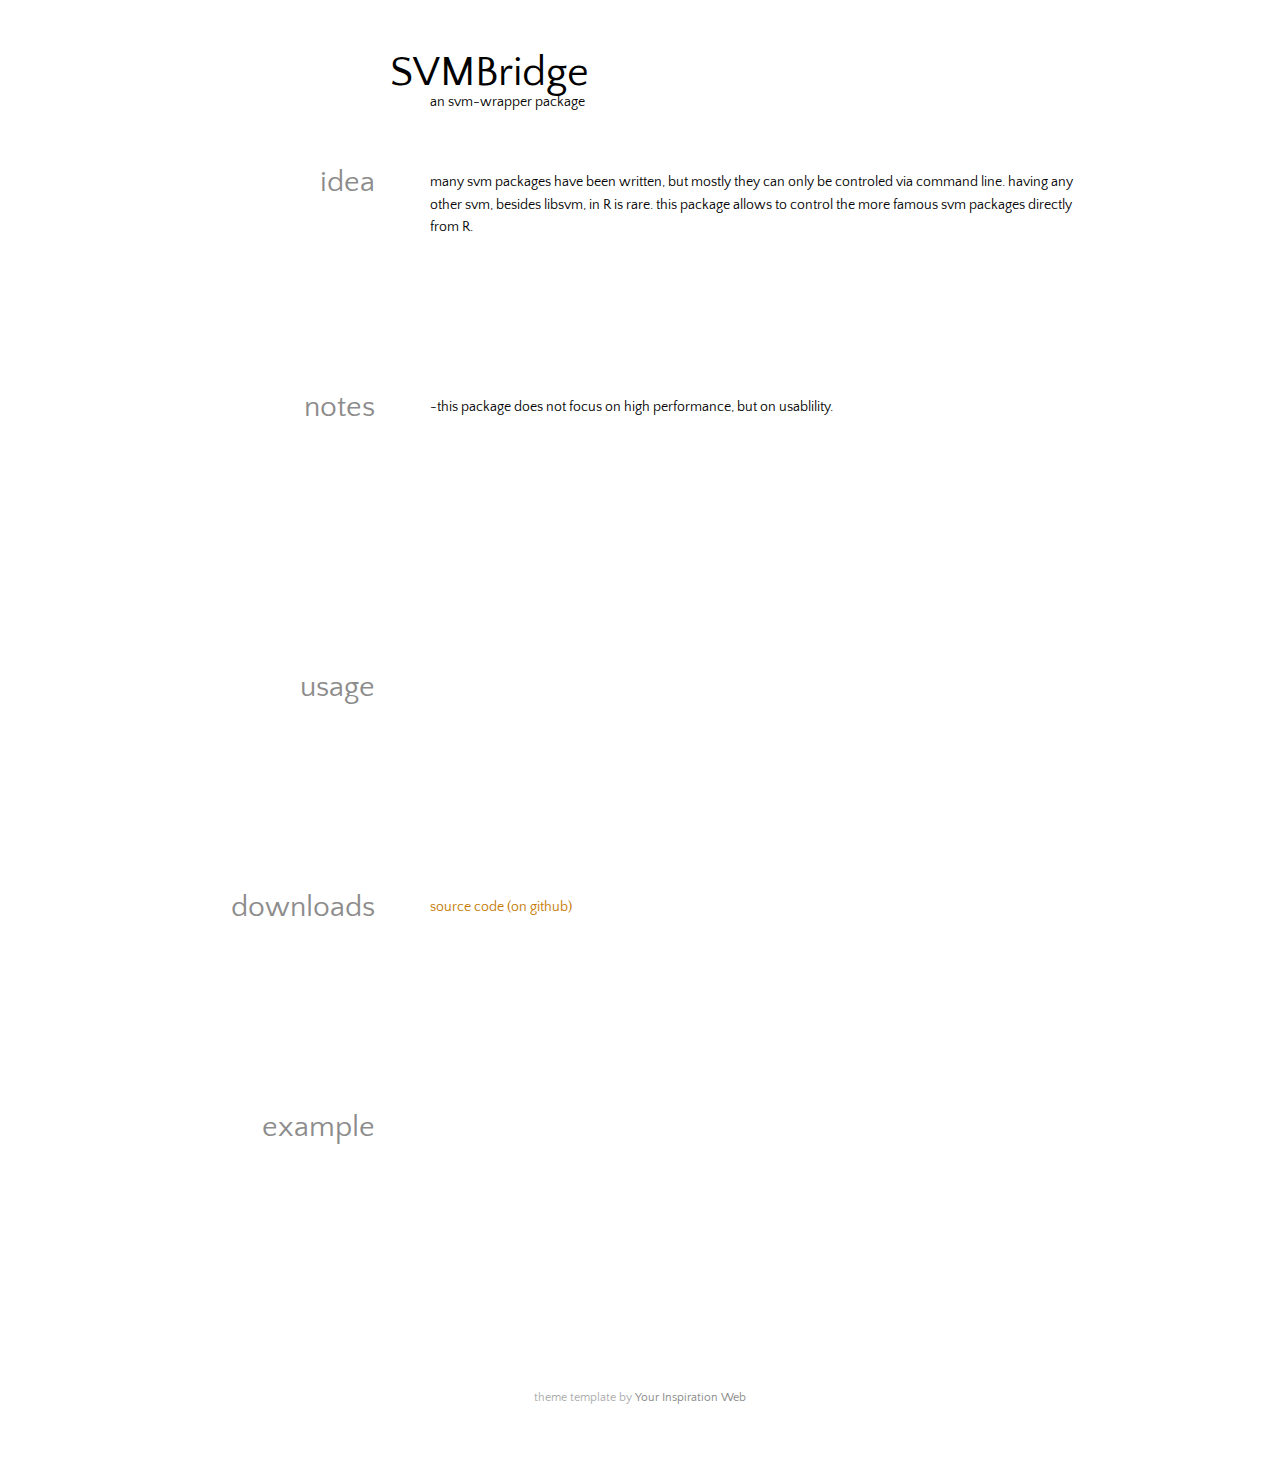
<file: index.html>
<!DOCTYPE html>
<!--[if IE 6]>
<html id="ie6" dir="ltr" lang="en-US">
<![endif]-->
<!--[if IE 7]>
<html id="ie7" dir="ltr" lang="en-US">
<![endif]-->
<!--[if IE 8]>
<html id="ie8" dir="ltr" lang="en-US">
<![endif]-->
<!--[if !(IE 6) | !(IE 7) | !(IE 8)  ]><!-->
<html dir="ltr" lang="en-US">
    <!--<![endif]-->
    <head>
        <meta charset="UTF-8" />
        <meta name="viewport" content="width=device-width" />
    <title>SVMBridge</title>
        
        <link rel="stylesheet" type="text/css" media="all" href="style.css" />
        <link rel="stylesheet" type="text/css" media="screen and (max-width: 960px)" href="css/lessthen800.css" />
        <link rel="stylesheet" type="text/css" media="screen and (max-width: 600px)" href="css/lessthen600.css" />
        <link rel="stylesheet" type="text/css" media="screen and (max-width: 480px)" href="css/lessthen480.css" />
                                   
        <!-- CUSTOM STYLE -->                                                                        
        <link rel="stylesheet" type="text/css" media="all" href="css/custom-style.css" />
        
        <!-- [favicon] begin -->
        <link rel="shortcut icon" type="image/x-icon" href="favicon.ico" />
        <link rel="icon" type="image/x-icon" href="favicon.ico" />
        <!-- [favicon] end -->  
        
        <!-- MAIN FONT STYLE -->  
<link href='http://fonts.googleapis.com/css?family=Quattrocento+Sans:400,400italic,700' rel='stylesheet' type='text/css'>
<!-- END MAIN FONT STYLE -->  
    </head>
    
    <body class="home image-sphere-style responsive">
    
        <!-- START SHADOW WRAPPER -->
        <div class="shadowBg group">
            
            <!-- START WRAPPER -->
            <div class="wrapper group">
                
                <!-- START TOPBAR -->
                <div id="topbar">
                    <div class="inner">
                        <div class="clear"></div>
                    </div>
                    <!-- end.inner -->
                </div>
                <!-- END TOPBAR -->   
                 
                <!-- START HEADER -->
                <div id="header" class="group" style="z-index:1111;">
                        SVMBridge
                </div>
                <!-- END HEADER -->        
                             
                 
                
                <!-- HOME SECTIONS -->   
                <div class="home-sections">
                
                    <!-- SECTION #1 -->
                    <div class="section gradient   group" style="background:#ffffff; margin-top:-55px; margin-bottom:-140px;">
                        <div class="section-title for-not-mobile">
                            <h2> </h2>
                        </div>
                        <div class="section-content">
                            <h2 class="for-mobile"></h2>
                            <p>an svm-wrapper package
                        </div> 
                    </div>               
                    <!-- END SECTION #1 -->
                     
                    <div class="section gradient   group" style="background:#ffffff; margin-top:-55px; margin-bottom:60px;">
                        <div class="section-title for-not-mobile">
                            <h2>idea</h2>
                        </div>
                        <div class="section-content">
                            <p>many svm packages have been written, but mostly they can only be controled
                            via command line. having any other svm, besides libsvm, in R is rare.
                            this package allows to control the more famous svm packages directly from R.

                            </div> 
                    </div>               

                    <div class="section gradient   group" style="background:#ffffff; margin-top:-55px; margin-bottom:60px;">
                        <div class="section-title for-not-mobile">
                            <h2>notes</h2>
                        </div>
                        <div class="section-content">
                            <p>-this package does not focus on high performance, but on usablility.
                            <br>
                            <br>
                            <br>
                            
                        </div> 
                    </div>               


                    <div class="section gradient   group">
                        <div class="section-title for-not-mobile">
                            <h2>usage</h2>
                        </div>
                        <div class="section-content">
                            <p>
                        </div> 
                    </div>               

                    <div class="section gradient   group">
                        <div class="section-title for-not-mobile">
                            <h2>downloads</h2>
                        </div>
                        <div class="section-content">
                            <p><a href="https://github.com/aydindemircioglu/SVMBridge">source code (on github)</a>

                        </div> 
                    </div>               

                    <div class="section gradient   group">
                        <div class="section-title for-not-mobile">
                            <h2>example</h2>
                        </div>
                        <div class="section-content">
                                <div id="map_canvas"></div>
                        </div> 
                    </div>               
                    
                    </div>   
                <!-- END HOME SECTIONS -->   
                 

                <!-- START TWITTER -->
                <div id="myfooter" class="" style="margin-top:100px;">
		    <p class="center">theme template by <a href="http://www.yourinspirationweb.com/en">Your Inspiration Web</a></p>                    <div class="bird"></div>
                </div>
                <!-- END TWITTER -->   
                   
            </div>
            <!-- END WRAPPER --> 
            	    
        </div>
        <!-- END SHADOW -->       
        
    </body>
</html>
</file>
<file: style.css>
/*
Theme name: Diverso
Theme URI: http://www.yourinspirationweb.com
Description: A minimal and "diverso" wordpress theme.
Version: 1.3
Author: <a href="http://www.yourinspirationweb.com/en/" title="Your Inspiration Web">YIW</a>
Author URI: http://www.yourinspirationweb.com/en/
License: GNU General Public License version 3.0
License URI: http://www.gnu.org/licenses/gpl-3.0.html
Tags: black, grey, white, light, minimal
*/

/***********************************************************************
******************* reset.css ******************************************
************************************************************************/
html, body, div, span, object, iframe, h1, h2, h3, h4, h5, h6, p, blockquote, pre, a, abbr, acronym, address, code, del, dfn, em, img, q, dl, dt, dd, ol, ul, li, fieldset, form, label, legend, table, caption, tbody, tfoot, thead, tr, th, td {margin:0;padding:0;border:0;font-weight:300;font-style:inherit;font-size:100%;
font-family:'Quattrocento Sans';vertical-align:baseline;}
body {line-height:1.5;}
table {border-collapse:separate; border-spacing:0;}
caption, th, td {text-align:left;font-weight:normal;}
table, td, th {vertical-align:middle;}
th {color:#757475;line-height:40px;min-height:40px;text-align:center;padding:10px;font-weight:bold;}
blockquote:before, blockquote:after, q:before, q:after { content:""; }
blockquote, q { quotes:"" ""; }
a img {border:none;}
.clearer {height:0px;overflow:hidden;margin:0px;clear:both;}
.center {text-align:center;}                                       

/* self-clear floats */
.group:after { content:"."; display:block; height:0; clear:both; visibility:hidden; } 
/* ie.css */
* html .group { /* IE6 */
    height:1%;
}
*:first-child+html .group { /* IE7 */
    min-height:1%;
}  
/***********************************************************************/     

html, body, div, p{
  margin: 0;
  padding: 0;
  border: 0;
  }
  
img { border:0 }

/* Main Layout */

html { min-height:100% }
body { font-family:'Quattrocento Sans', 'Lucida Grande', 'Lucida Sans Unicode', Helvetica, Tahoma, Arial, san-serif; font-size:14px; line-height:1.8em; }

/* typography */
p, li, address, dd, blockquote { color:#000000; font-size:1em; line-height:1.61em } 
h1, h2, h3, h4, h5, h6, p, dl, ul, ol { margin:1em 0 0.8em; }         
a, a:hover { text-decoration:none }
h1, h2, h3, h4, h5, h6 { font-weight:normal; color:#8d8c8c; }
h1 span, h2 span, h3 span, h4 span, h5 span, h6 span { color:#2c2b2b; }
#content h1, #content h2, #content h3, #content h4, #content h5, #content h6 {color:#454545;margin-top:0;clear:both;}
h1 { font-size:2.3em }
h2 { font-size:2.154em }
h3 { font-size:1.8em }
h4 { font-size:1.428em }
h5 { font-size:1em }
h6 { font-size:0.9em }
.post h3 {font-size:1.54em;}
body h5, body h6 {font-family: 'Quattrocento Sans', serif !important;}
.cufon-delicious h1, .cufon-delicious h2, .cufon-delicious h3 {letter-spacing:-2px;}
.cufon-delicious h4, .cufon-delicious h5, .cufon-delicious h6 {letter-spacing:-1px;font-weight:normal;}
#content ul { margin-left:40px; list-style:square }
#content ol { margin-left:40px; }
i, em { font-style:italic; }
strong { font-weight:bold; }
#content blockquote { background:url('images/cite.png') no-repeat 45px 25px; padding:35px; }
dt { font-weight:bold; }
h1 a, h2 a, h3 a, h4 a, h5 a, h6 a { color: #615c5c; }
h1 a:hover, h2 a:hover, h3 a:hover, h4 a:hover, h5 a:hover, h6 a:hover { color: #2a2a2a; }
.no_js .hide-if-no-js {display:none;}
.post p {margin-bottom:1.3em;}

.line { border-top:1px solid #cacaca }
.space { height:45px }                                   
.border-line { height:1px; background:#ddd; width:100%; clear:both; margin:1.2em 0; }
body .last, body .widget-last { margin-right:0; border-right:0; }
 
.shadowBg {}
.wrapper { width:960px; margin:0 auto; /* main width */ background-color:#FFF; margin-top:40px; margin-bottom:20px; }
.responsive .wrapper { max-width:960px; width:auto; overflow:hidden; }
.wrapper ul{list-style-position:inside;}

/* ====================== START MAIN STRUCTURE ====================== */
/* ==== Widths, heights, floats and margins of all basic sections === */
#header 	{ position:relative;  font-family: 'Quattrocento Sans'; font-size: 3em;font-weight: 200; 
  margin-left: 267px;
}
#header  { margin-left:230px; margin-top:20px;}
#logo       { float:right; margin:30px 0 30px 20px; }
#nav 		{ float:right;  }
#headertitle  	{ float:right; font-family: 'Quattrocento Sans'; font-size: 3em;font-weight: 200; }
#slogan 	{ margin:2em 0; }
#slider 	{  }
#content 	{ padding:1em 20px 30px; }
#primary 	{ width:640px; }
#sidebar 	{ width:250px; }
#footer 	{ padding:10px 10px 30px; }
.extra-content { padding:0 20px 30px; clear:both; }
#content .extra-content {padding:0 0 30px;}

/* layouts */
.layout-sidebar-left #sidebar, .layout-sidebar-right #primary { float:left; }
.layout-sidebar-right #sidebar, .layout-sidebar-left #primary { float:right; }
.layout-sidebar-no #primary { float:left; width:100%; }  
.home #content 	{ padding-top:3em; }
/* ====================== END MAIN STRUCTURE ====================== */



#logo img {max-width:100%;width:auto;}



/* ====================== START HEADER ====================== */
#topbar{background-color:#ffffff;padding:0 10px;}
#topbar ul{list-style:none;margin:0;}
#topbar ul li{display:inline-block; font-size:10px; margin:8px 0px 6px; }
#topbar ul li a, #topbar ul li a:visited{color:#898787;}
#topbar ul li a:hover{color:#2c2b2b;text-decoration:none;}
#topbar ul.topbar_links {float:right;}
#topbar .theme_breadcumb {float:left;line-height:32px;font-size:0.8em;margin:0;font-family:'Quattrocento Sans', sans-serif !important;}
#topbar .theme_breadcumb a {color:#656363;}
#topbar .theme_breadcumb a.current {color:#2c2b2b;}          
#topbar .theme_breadcumb a:hover {color:#000;}      
#topbar .theme_breadcumb a.no-link {cursor:default;}    

/* navigation */
#nav { font-family:'Quattrocento Sans', Tahoma, Arial, san-serif;  }
#nav ul {list-style:none; margin-top:40px;}
#nav ul li{display:inline-block; margin-right:25px; height:41px; line-height:32px; position:relative;}
#nav ul li a, #nav ul li a:visited{color:#898787; font-size:10px; text-transform:uppercase; padding-top:12px; display:block;}
#nav ul li a:hover, #nav .menu ul li.current_page_item a, #nav ul li.current-menu-item a{color:#000;}


#nav .menu ul li,               #nav ul li.home     {background:url('images/icons/nav/home.png') top center no-repeat;}
#nav .menu ul li.page-item-2,   #nav ul li.folder   {background:url('images/icons/nav/folder.png') top center no-repeat;}    
#nav .menu ul li.page-item-3,   #nav ul li.bookmark {background:url('images/icons/nav/bookmark.png') top center no-repeat;} 
#nav .menu ul li.page-item-4,   #nav ul li.burst    {background:url('images/icons/nav/burst.png') top center no-repeat;}       
#nav .menu ul li.page-item-5,   #nav ul li.calendar {background:url('images/icons/nav/calendar.png') top center no-repeat;}   
#nav .menu ul li.page-item-6,   #nav ul li.email    {background:url('images/icons/nav/email.png') top center no-repeat;}
#nav .menu ul li.page-item-7,   #nav ul li.bag      {background:url('images/icons/nav/bag.png') top center no-repeat;}
#nav .menu ul li.page-item-8,   #nav ul li.diap     {background:url('images/icons/nav/diap.png') top center no-repeat;}
#nav .menu ul li.page-item-9,   #nav ul li.pen      {background:url('images/icons/nav/pen.png') top center no-repeat;}
#nav .menu ul li.page-item-10,  #nav ul li.people   {background:url('images/icons/nav/people.png') top center no-repeat;}
                             
#nav .menu ul li:hover, #nav .menu ul li.current_page_item, #nav ul li.home:hover, #nav ul li.home.current-menu-item,
#nav .menu ul li.page-item-2:hover,  #nav .menu ul li.page-item-2.current_page_item,  #nav ul li.folder:hover,    #nav ul li.folder.current-menu-item,
#nav .menu ul li.page-item-3:hover,  #nav .menu ul li.page-item-3.current_page_item,  #nav ul li.bookmark:hover,  #nav ul li.bookmark.current-menu-item,
#nav .menu ul li.page-item-4:hover,  #nav .menu ul li.page-item-4.current_page_item,  #nav ul li.burst:hover,     #nav ul li.burst.current-menu-item,
#nav .menu ul li.page-item-5:hover,  #nav .menu ul li.page-item-5.current_page_item,  #nav ul li.calendar:hover,  #nav ul li.calendar.current-menu-item,
#nav .menu ul li.page-item-6:hover,  #nav .menu ul li.page-item-6.current_page_item,  #nav ul li.email:hover,     #nav ul li.email.current-menu-item,
#nav .menu ul li.page-item-7:hover,  #nav .menu ul li.page-item-7.current_page_item,  #nav ul li.bag:hover,       #nav ul li.bag.current-menu-item,
#nav .menu ul li.page-item-8:hover,  #nav .menu ul li.page-item-8.current_page_item,  #nav ul li.diap:hover,      #nav ul li.diap.current-menu-item,
#nav .menu ul li.page-item-9:hover,  #nav .menu ul li.page-item-9.current_page_item,  #nav ul li.pen:hover,       #nav ul li.pen.current-menu-item,
#nav .menu ul li.page-item-10:hover, #nav .menu ul li.page-item-10.current_page_item, #nav ul li.people:hover,    #nav ul li.people.current-menu-item
 {background-position:bottom center;}
 
/* dropdown */
#nav ul.sub-menu, #nav ul.children { display:none; margin:5px; position:absolute; top:42px; left:-18px; z-index:100000; list-style:none; margin:0; }                                                        
#nav ul.sub-menu li, #nav ul.children li { clear:both; display:block; width:170px; border:none; height:auto; line-height:1em; margin:0; background:none; }                    
#nav ul.sub-menu li a, #nav ul.children li a { font-size:0.75em; font-weight:normal; color:#eee; padding:6px 18px; }
#nav ul.sub-menu li ul, #nav ul.children li ul { top:0; left:170px !important; }
#nav ul.sub-menu li.left ul, #nav ul.children li.left ul { top:0; left:-200px !important; }
#nav ul.black ul.sub-menu, #nav ul.black ul.children { -moz-box-shadow: 0 0 5px #000; padding:9px 0; -webkit-box-shadow: 0 0 5px #000; background-color:#000; filter:alpha(opacity = 80); border:1px solid #333; background:rgba(0,0,0,0.8); }
#nav ul.black ul.sub-menu li:hover, #nav ul.black ul.sub-menu li.sub:hover, #nav ul.black ul.children li:hover, #nav ul.black ul.children li.sub:hover { background-color:#0F0F0F; background-color:rgba(0,0,0,0.6) }
#nav ul.black ul.sub-menu li.sub, #nav ul.black ul.children li.sub { background:url('images/icons/arrow-sub.png') 156px center no-repeat }
#nav ul.black ul.sub-menu ul, #nav ul.black ul.children ul { top:-10px }
#nav ul.white ul.sub-menu, #nav ul.white ul.children { left:-10px; font-size: 1.05em; display:none; position:absolute; text-transform: none; padding:5px 0; background:#fff; border:1px solid #d3d3d3; z-index:100000; -webkit-box-shadow:0px 1px 3px rgba(0, 0, 0, 0.3);-moz-box-shadow: 0px 1px 3px rgba(0, 0, 0, 0.3);box-shadow: 0px 1px 3px rgba(0, 0, 0, 0.3); }
#nav ul.white ul.sub-menu li, #nav ul.white ul.children li { float:none; display:block; margin:0; line-height:1em; padding: 0 10px; }
#nav ul.white ul.sub-menu li:first-child a, #nav ul.white ul.children li:first-child a { border:0; }
#nav ul.white ul.sub-menu li a, #nav ul.white ul.children a { color:#8c969e; letter-spacing:0; display: block; padding:6px 0; border-top: 1px solid #DDD; text-align:left; }
#nav ul.white ul.sub-menu li a:hover, #nav ul.white ul.children a:hover { color:#333; }
#nav ul.white ul.sub-menu ul, #nav ul.white ul.children ul { top:-6px; }

/*indicators*/
#nav a.sf-with-ul{ min-width:1px; padding-right: 15px; }
#nav .sf-sub-indicator{position:absolute; display:block; width:10px; height:7px; text-indent:-999em; background: url('images/menu-arrow.png') bottom left; top: 23px; left: 110% !important;}
#nav a:focus >.sf-sub-indicator, 
#nav a:hover >.sf-sub-indicator, 
#nav a:active >.sf-sub-indicator, 
#nav li:hover >a >.sf-sub-indicator, 
#nav li.sfHover >a >.sf-sub-indicator{background: url('images/menu-arrow.png') top left;}

#nav ul.sub-menu .sf-sub-indicator, #nav ul.children .sf-sub-indicator{ display:block; background: url('images/menu-arrow.png') bottom right; width: 7px; height: 11px; left: 85% !important; top: 6px;}
#nav ul.sub-menu a >.sf-sub-indicator, #nav ul.children a >.sf-sub-indicator{ display:block; background: url('images/menu-arrow.png') bottom right; width: 7px; height: 11px; left: 85% !important; top: 6px}
#nav ul.sub-menu a:focus >.sf-sub-indicator, 
#nav ul.sub-menu a:hover >.sf-sub-indicator, 
#nav ul.sub-menu a:active >.sf-sub-indicator, 
#nav ul.sub-menu li:hover >a >.sf-sub-indicator, 
#nav ul.sub-menu li.sfHover >a >.sf-sub-indicator,
#nav ul.children a:focus >.sf-sub-indicator, 
#nav ul.children a:hover >.sf-sub-indicator, 
#nav ul.children a:active >.sf-sub-indicator, 
#nav ul.children li:hover >a >.sf-sub-indicator, 
#nav ul.children li.sfHover >a >.sf-sub-indicator{background: url('images/menu-arrow.png') top right; }

#nav ul.black ul .sf-sub-indicator {display:none;}

/* nojs */  
body.no_js #nav ul li:hover > ul { display:block }


/* slogan */
#slogan { text-align:center; padding-bottom:16px; }
#slogan {margin-top:0;background:url('images/slogan-shadow.png') no-repeat center bottom;padding-top:40px;}
#content #slogan {padding-top:0;}
.home #slogan {background:none;}
#slogan h1 { font-size:2.14em; color:#454545; padding-bottom:0.3em; }
#slogan h3, #slogan h1.only { font-size:1.714em; color:#5d5c5c; } 
.cufon-delicious #slogan h3, .cufon-delicious #slogan h1.only { letter-spacing:-1px; }  
#slogan h1, #slogan h3 { margin:0; font-weight:normal; }
#slogan h1 span, #slogan h3 span { color:#a6a4a4; }
#slogan cufon { z-index:0; }

/* slider */
#slider {position:relative;background:#e2e1e1 url('images/bg/bg-light.png') center bottom no-repeat;}
#slider img{margin:0; padding:0;display:block;}
#slider.fixed-image img {width:auto;height:auto;max-width:100%;}
#slider .shadow{position:absolute;bottom:0;width:100%;height:10px;left:0;background:url('images/shadow-slider.png') no-repeat top center;z-index:10;}
.slider-mobile {display:none;}
/* ====================== END HEADER ====================== */    

   

/* ====================== START CONTENT ====================== */       
a {color:#c57901;}
a:hover {color:#1a1a1a;}
      
.home #content {padding-top:40px;}
           
.gradient {background:#ffffff  repeat-x top left;}
.gradient-small {background:#fcfbfb  repeat-x top left;}

.image-sphere-style .sphere, .image-sphere-style .sphere img {border-radius:100px;-moz-border-radius:100px;-webkit-border-radius:100px;display:block;margin:0;}
.image-sphere-style .sphere {border:5px solid #B9B7B7;}

/* sidebar shortcodes in content */
.post-sidebar {clear:both;padding:0 20px;margin:20px 0;}
.post-sidebar .widget_text {margin-top:1em;margin-bottom:1em;}
.post-sidebar h3 {color:#20201f;font-size:1.214em;border-bottom:1px solid #bebaba;font-weight:normal;padding-bottom:0.357em;margin-top:0;}
.cufon-delicious .post-sidebar h3 {letter-spacing:-1px;}

/* testimonials slider */
.testimonials-slider {position:relative;}
.testimonials-slider .testimonial-list {padding:30px 0;position:relative;}
.testimonials-slider .shadow {width:100%;height:10px;background:url('images/sections-shadow.png');position:absolute;z-index:1;left:-10px;padding-right:10px;}
.testimonials-slider .top.shadow {top:0}
.testimonials-slider .bottom.shadow {bottom:-10px;}     
.testimonials-slider ul {margin:0;list-style:none;width:80%;margin:0 auto;}    
.testimonials-slider ul li {width:100%;}    
.testimonials-slider ul li blockquote p {font-size:1.5em;color:#656363;text-align:center;margin:0;padding:0 20px;}
.testimonials-slider ul li p.meta {font-size:1.0714em;color:#656363;text-align:center;padding:0;margin:0;}
.testimonials-slider ul li p.meta strong {color:#373737;}
.testimonials-slider ul li a {color:#656363;}
.testimonials-slider ul li a:hover {color:#1c1c1c;}
.testimonials-slider .prev, .testimonials-slider .next {cursor:pointer;width:27px;height:27px;background:url('images/widgets-controls.png') no-repeat;overflow:hidden;position:absolute;top:40px;}
.testimonials-slider .prev {background-position:left top;left:20px;text-indent:-100px;}
.testimonials-slider .next {background-position:right top;right:20px;text-indent:100px;}
.testimonials-slider .prev:hover {background-position:left bottom;}
.testimonials-slider .next:hover {background-position:right bottom;}

/* header map */
.header-map {position:relative;border-top:15px solid #edecec;padding-bottom:10px;background:#b3b2b2;margin-bottom:30px;}
.header-map iframe {}
.header-map #map-wrap {width:100%;height:0px;overflow:hidden;}
.header-map #map-wrap.opened {width:100%;height:400px;overflow:hidden;}
.header-map #map {width:100%;height:400px;}
.header-map .tab-label {display:block;width:59px;height:20px;background:url('images/map-tab.png') no-repeat;position:absolute;bottom:-20px;right:30px;padding:0 25px 0 10px;line-height:15px;color:#221f1f;
font-family:'Quattrocento Sans', sans-serif;font-size:0.857em;text-shadow:1px 1px 2px #fff;}
.header-map .shadow {position:absolute;top:0;left:0;height:5px;width:100%;}
/* ====================== END CONTENT ====================== */ 

   

/* ====================== START HOME SECTIONS ====================== */                        
.home-sections h1, .home-sections h2, .home-sections h3, .home-sections h4, .home-sections h5, .home-sections h6 {color:#454545;margin-top:0;margin-bottom:0.3em;} 
.home-sections h1 span, .home-sections h2 span, .home-sections h3 span, .home-sections h4 span, .home-sections h5 span, .home-sections h6 span {color:#a6a4a4;} 
.home-sections p {margin:1.5em 0 0 !important;}

.home-sections .section {padding:40px 0px 0px 20px;min-height:170px;position:relative;min-height:180px;}
.home-sections .section .section-title {width:205px;position:absolute;top:-7px;left:20px; }
.home-sections .section .section-title h2 {margin:0;width:195px;height:164px;line-height:160px;font-size:30px;font-weight:normal;color:#8d8c8c;text-align:right;letter-spacing:0px;padding-right:10px;}
.home-sections .section .section-title h4 {color:#a6a4a4;margin:40px 0 0.5em;font-weight:normal;font-size:1.714em;}
.home-sections .section .section-title h4 span {color:#2c2b2b;}
.home-sections .section .section-title p {margin:0.3em 0 0.5em !important;}
.home-sections .section .section-content {margin-left:250px;padding-right:20px;}
.home-sections .section .shadow {width:100%;height:10px;background:url('images/sections-shadow.png') no-repeat top center;position:absolute;bottom:-10px;z-index:1;left:-10px;padding-right:10px;}
.cufon-delicious .home-sections .section .section-content h1, 
.cufon-delicious .home-sections .section .section-content h2, 
.cufon-delicious .home-sections .section .section-content h3 {letter-spacing:-1px;}  
.home-sections .post-sidebar {margin-top:20px;}
.home-sections .post-sidebar .one-third {margin-bottom:20px;}
.home-sections .section .box-sections {width:210px;}

/* nums */
.home-sections .section.s-1 .section-title  h2 {background:url('images/nums/01.png');}
.home-sections .section.s-2 .section-title  h2 {background:url('images/nums/02.png');}
.home-sections .section.s-3 .section-title  h2 {background:url('images/nums/03.png');}
.home-sections .section.s-4 .section-title  h2 {background:url('images/nums/04.png');}
.home-sections .section.s-5 .section-title  h2 {background:url('images/nums/05.png');}
.home-sections .section.s-6 .section-title  h2 {background:url('images/nums/06.png');}
.home-sections .section.s-7 .section-title  h2 {background:url('images/nums/07.png');}
.home-sections .section.s-8 .section-title  h2 {background:url('images/nums/08.png');}
.home-sections .section.s-9 .section-title  h2 {background:url('images/nums/09.png');}
.home-sections .section.s-10 .section-title h2 {background:url('images/nums/10.png');}

/* tabs */
.home-sections .tabs-container{
	margin-top:-40px;
	border:none;
	width:103.2%;
}
.home-sections .tabs-container .tabs {margin:0;list-style:none;overflow:hidden;position:relative;height:60px;}
.home-sections .tabs-container .tabs li{ background:none; border:none !important; width:16.65%;float:left;text-align:center;}
.home-sections .tabs-container .tabs h4{
	padding:0;
	margin:0;
	font-size:16px;
	font-weight:normal;
	background:#e8e8e8;
	border-left:1px solid #d5d5d5;  
	height:60px;
	line-height:60px;
	overflow:hidden;
}
.home-sections .tabs-container .tabs h4 a {display:block;}
.home-sections .tabs h4 a, .home-sections .tabs h4 a:visited, .home-sections .tabs h4 a:hover{color:#666 !important;}
.home-sections .tabs .active h4 a, .home-sections .tabs h4 a:visited, .home-sections .tabs h4 a:hover{color:#302f2f !important;}
.home-sections .tabs-container .tabs .current h4, .home-sections .tabs-container .tabs h4:hover{background:none;}
.home-sections .tabs-container div.panel {padding-left:0;}
.home-sections .tabs-container .tabs li:first-child.current h4 {border-left-color:transparent;}

.home-sections .tabs-container .border-box{
	border:none !important;
	background:none;
	padding-top:20px;
}

/* testimonials */
.home-sections .cites {min-height:90px;}
.home-sections .cites .text {height:90px;}
.home-sections .cites .text p {padding-right:20px;}
.home-sections .testimonials {list-style:none;margin:0;}
.home-sections .testimonials li {width:86px;float:left;margin-right:25px;cursor:pointer;}
.home-sections .testimonials li img {margin:0;width:78px;height:78px;background:#fff;display:block;}
.image-square-style .home-sections .testimonials li img {padding:3px;border:1px solid #ccc;}
.home-sections .testimonials li .shadow-thumb {margin:0 auto;width:60px;height:8px;background:url('images/shadows-blog/60.png');}
.image-sphere-style .home-sections .testimonials li .shadow-thumb {background:none;}
.home-sections .testimonials li h4 {margin:0;font-size:1.2em;line-height:1.2em;font-weight:normal;color:#252525;}
.home-sections .testimonials li a.website {margin:0;font-size:0.86em;color:#4c4a4a;}
.home-sections .testimonials li.active h4, .home-sections .testimonials li:hover h4 {color:#2c2b2b;}
.home-sections .testimonials li img, .home-sections .testimonials li .shadow-thumb {opacity:0.34;filter:alpha(opacity:34);}
.home-sections .testimonials li.active img, .home-sections .testimonials li.active .shadow-thumb,
.home-sections .testimonials li:hover img, .home-sections .testimonials li:hover .shadow-thumb {opacity:1;filter:alpha(opacity:100);}
.image-sphere-style .home-sections .testimonials li {text-align:center;}
/* ====================== END HOME SECTIONS ====================== */ 



/* ====================== START TWITTER ====================== */
#twitter-slider {background:#e7e6e6;position:relative;min-height:48px;padding:24px 0 0 130px;font-size:0.9em;clear:both;}
#twitter-slider .bird {width:77px;height:74px;background:url('images/twitter.png') left center no-repeat;position:absolute;top:-10px;left:30px;z-index:1;}
#twitter-slider .tweets-list ul {margin:0;list-style:none;}
#twitter-slider .tweets-list li {padding:0 10px 0 0;}
#twitter-slider .tweets-list li p {margin:0;}
#twitter-slider .tweets-list a {color:#1c1c1c;}
#twitter-slider .tweets-list li .date, #twitter-slider .tweets-list li .meta {color:#1c1c1c;display:inline;letter-spacing:1px;padding-left:5px;text-transform:uppercase;}
/* ====================== END TWITTER ====================== */   



/* ====================== START SIDEBAR ====================== */
#sidebar .last-news .box-post.thumbnail .box-post-body {width:55%;}
#sidebar h3 {font-size:1.71em;}
#sidebar a {color:#090807;}
#sidebar .widget ul {margin:0;list-style:none;font-size:13px;}
#sidebar .widget a { color: #615C5C }
#sidebar .widget a:hover { color: #000 }
#sidebar .widget ul.children { list-style-image: url('images/icons/ruz.png'); list-style-position: inside; }
#sidebar .widget li { line-height: 23px; color: #636060; line-height: 26px; }
/* ====================== END SIDEBAR ====================== */   



/* ====================== START FOOTER ====================== */
#footer {background:#dddada; font-size:0.857em;}

/* widgets */
#footer .footer-main .widget { float:left; width:172px; margin:20px 1.06% 0; }   
#footer .widget h3 { margin:0 0 1em; color:#454545; font-size:1.6em; font-weight:normal; }
.cufon-delicious #footer .widget h3 { letter-spacing:-1px; }
#footer .widget ul { margin:0; list-style:none; }
#footer .widget ul li a, #footer p { color:#767778; }
#footer .widget ul li a { line-height:2em; }
#footer .widget ul li a:hover { color:#000; }
#footer .hentry-post { margin-bottom:1.4em; }
#footer .title { font-size:13px; color:#414243 !important; margin:0; float:none; width:auto; font-weight:bold; }
#footer .title:hover {color:#000 !important;}
#footer p { margin-top:0.4em; line-height:1.8em; color:#1c1c1c; }
#footer .recent-posts {padding-left:0;}         
#footer .widget_flickrRSS img, #footer .slickr-flickr-gallery img{background-color:#C0BEBE;border:1px solid #FFFFFF;border-radius:6px 6px 6px 6px;display:block;float:left;height:50px;margin:0 12px 12px 0;padding:3px;width:50p}  
#footer .widget_flickrRSS img:hover, #footer .slickr-flickr-gallery img:hover {background:#eee;}
#footer .recent-post p.post-date {background:url('images/time-icon.png') left center no-repeat;color:#656363;font-size:0.9167em;padding-left:20px;margin:0;}   
#footer .last-news .box-post .box-post-body {margin-left:0;} 

#footer.columns-1 .footer-main .widget { width:97.872%; }
#footer.columns-2 .footer-main .widget { width:47.872%; }   
#footer.columns-3 .footer-main .widget { width:31.206%; }
#footer.columns-4 .footer-main .widget { width:22.872%; }
#footer.columns-5 .footer-main .widget { width:17.872%; }

#copyright{background-color:#ffffff;}
#copyright p {margin:0; padding:13px 20px; font-size:8px; color:#131313; line-height:27px; }

#copyright a, #copyright a:visited{color:#000; text-decoration:none;}
#copyright a:hover{color:#fff;}

#myfooter{background-color:#ffffff;}
#myfooter p {margin:0; padding:9px 20px; font-size:12px; color:#aaaaaa; line-height:27px; }

#myfooter a, #copyright a:visited{color:#888888; text-decoration:none;}
#myfooter a:hover{color:#fff;}

/* ====================== END FOOTER ====================== */    
                                                                 
                                                                 

/* ====================== START ACCORDION SLIDER ====================== */
ul.accordion-slider { list-style:none; clear:both; margin:0 0 30px !important; background:url('images/bg/bg-accordion-slider.png') repeat-x; border:1px solid #e0dcdc; height:285px; overflow:hidden; }
.no_js  ul.accordion-slider li { float:left; border-right:1px solid #fbfafa; border-left:1px solid #e4e4e4; margin:0; padding:0; display:inline; width:auto; }
.yes_js ul.accordion-slider li { margin:0; padding:0; display:inline; }
ul.accordion-slider li:first-child, ul.accordion-slider li.first { border-left:none; }
ul.accordion-slider li:last-child, ul.accordion-slider li.last { border-right:none; }
ul.accordion-slider li .photo-preview, ul.accordion-slider li .handle { padding:12px; width:128px; float:left; cursor:pointer; border-left:1px solid #e4e4e4; }
ul.accordion-slider li:first-child .photo-preview, ul.accordion-slider li:first-child .handle,  
ul.accordion-slider li.first .photo-preview, ul.accordion-slider li.first .handle { border-left:0; } 
ul.accordion-slider li.accordion-closed .description { display:none; position:relative; }
ul.accordion-slider li h5 { margin:0; line-height:12px; }
ul.accordion-slider li p.profile { margin:0; font-size:14px; color:#4c4c4c; }

/*for script*/
ul.accordion-slider li .contentContainer {padding-left:0px;float:left;width:0px;height:285px;overflow:hidden;}      
.contentWrapper{ }
ul.accordion-slider li .contentInnerWrapper {margin:12px 12px 12px 0;}     
ul.accordion-slider li .contentInnerWrapper p {margin-top:0;}

/*border-radius*/
ul.accordion-slider { border-radius:10px; -moz-border-radius:10px; -webkit-border-radius:10px; }
/* ====================== END ACCORDION SLIDER ====================== */


/* gallery */
/* ====================== START PORTFOLIO GALLERY ====================== */
.portfolio-filterable #sidebar {width:190px;z-index:2;position:relative;}                     
.portfolio-filterable.layout-sidebar-left #primary, .portfolio-filterable.layout-sidebar-right #primary {width:713.334px;z-index:1;}

.internal_page_item { padding: 5px; border: 1px solid #B2B0B0; float: left; width: 208px; margin:20px 26.666px 30px 0; overflow: hidden; position:relative; }
.layout-sidebar-no .internal_page_item { margin-right:12px; margin-bottom:15px; }
ul#gallery_categories_widget {}
ul#gallery_categories_widget li {line-height:2em;}
#portfolio-gallery { position:relative; width:104%; }
#portfolio-gallery ul.gallery-wrap { list-style:none; margin: 0 0 1em; } 
.gallery-wrap li { float:left; position:relative; overflow:hidden; /*height: 300px;*/ } 
/*.gallery-wrap li h5 {font-size:0.86em;position:absolute;display:none;}*/
.gallery-wrap li h5 {margin:0;left:1px;border-bottom: 1px solid #d3d0d0;position:absolute;text-transform:uppercase;top:1px;z-index:9000;}
.gallery-wrap li h5 a {display:block;padding:8px 10px;color:#000;font-size:11px;}
.gallery-wrap li.group { clear:both; }
.gallery-wrap li img { width: 208px; height: 168px; display:block; margin-bottom:0; }
a.zoom { position:absolute; width:280px; height:204px; left:5px; top:5px; text-indent:-9999px; background:#000 url('images/icons/zoom.png') center no-repeat }   
.internal_page_item_gallery a.zoom { margin: 6px 6px }
.internal_page_item_gallery { margin-top: 0; } 
#portfolio-gallery .overlay {display:none; background: none repeat scroll 0 0 #FCFCFC;height:100%;left:0;overflow: hidden; position: absolute; top: 0; width: 100%;}
#portfolio-gallery .overlay a.icon-more {background:url('images/more.png') no-repeat;border-left-width:0px;bottom:0;height:20px;position:absolute;right:0;width:20px;text-indent:-9999px;}
#portfolio-gallery .overlay a.icon-zoom {background:url('images/zoom.png') no-repeat;bottom:0;height:20px;position:absolute;right:20px;text-indent:-9999px;width:20px;}
#portfolio-gallery .overlay p {color: #666666;font-size:12px; margin:50px 10px 10px 10px!important;}
.no_js #portfolio-gallery .overlay:hover {opacity: 1;}

.layout-sidebar-no .internal_page_item_gallery a.zoom { margin:26px 19px !important; }
.layout-sidebar-no .internal_page_item_first a.zoom { margin:26px 7px !important }

/*   
.internal_page_item_gallery a.zoom { margin: 26px 16px }
.internal_page_item_first a.zoom { margin: 26px 6px; }
.internal_page_item_last a.zoom { margin: 26px 26px; }
*/

ul#portfolio { list-style:none; margin:0; }
#portfolio li { width:293px; margin: 0 20px 10px 0; margin-top:0; display:block; float:left }  
#portfolio li.first { margin-left:0; clear: both } 
#portfolio li.last { margin-right:0; }
#portfolio li .thumb, #portfolio li .image-border { display:block; padding:5px; height:143px; width:280px; border:1px solid #c5c1c1; overflow:hidden; position:relative; margin-bottom: 10px; }
#portfolio li img { width:280px; height:143px; border:0; padding:0; margin-bottom: 10px; }  
#portfolio li h5 {font-size:0.9em;font-weight:bold;}
.thumb, .image-border, .gallery-wrap .internal_page_item, #content .portfolio-slider li {border-radius:10px;-moz-border-radius:10px;-webkit-border-radius:10px;}
.thumb img, a.zoom, a.video a.zoom, .gallery-wrap .internal_page_item img, .more-projects-widget .work-thumb {border-radius:7px !important; -moz-border-radius:7px !important; -webkit-border-radius:7px !important;}
.more-projects-widget .work-thumb img {border-radius:5px; -moz-border-radius:5px; -webkit-border-radius:5px;}

#portfolio li p { margin-bottom:15px; font-size:1em } 
#portfolio li p img { display:block }   
a.zoom { position:absolute; width:280px; height:143px; left:5px; top:5px; text-indent:-9999px; background:#000 url('images/icons/zoom.png') center no-repeat }      
a.video a.zoom { background:#000 url('images/icons/play.png') center no-repeat }


#portfolio-bigimage { margin-top:10px }
#portfolio-bigimage img { float:left; margin-bottom:0; }
#portfolio-bigimage .work { margin-bottom:60px; }
#portfolio-bigimage .work-description { float:right; width:30%; }
#portfolio-bigimage h3 { clear:none; margin-top:0 !important; font-size:2em; font-weight:normal; }
#portfolio-bigimage h3 a { text-decoration:none }
#portfolio-bigimage a.thumb { display:block; position:relative; }
#portfolio-bigimage a.more { padding:10px 20px; text-align:center; border:1px solid #dbd8d8; background:#f3f3f3; color:#605f5f; display:inline-block; line-height:16px }
#portfolio-bigimage a.more:hover { border:1px solid #dbd8d8; background:#eae7e7; text-decoration:none }   
#portfolio-bigimage a.zoom { position:absolute; width:280px; height:143px; text-indent:-9999px; background:#000 url('images/icons/zoom.png') center no-repeat }      
#portfolio-bigimage a.video a.zoom { background:#000 url('images/icons/play.png') center no-repeat }
#portfolio-bigimage .work-thumbnail { position: relative; float: left; width:67.2%; }
#portfolio-bigimage .work-skillsdate  { position: absolute; bottom: 0; right: 0; background: #fff; padding: 5px 20px 5px 10px }
#portfolio-bigimage .work-skillsdate p { line-height: 1em; font-size: 11px; text-transform: uppercase }
#portfolio-bigimage .work-skillsdate span { font-size: 18px; font-family: 'Quattrocento Sans', serif; padding-right: 5px; text-transform: none }

#primary .portfolio-slider { margin:30px 0 40px 0 }
#primary .portfolio-slider ul { list-style:none }
#primary .portfolio-slider li, #primary .portfolio-slider li a, #primary .portfolio-slider li a img { width:194px; height:118px; }
#primary .portfolio-slider li { border:1px solid #cacaca !important; padding:5px !important; display:block; float:left; margin-right:6px; position:relative }
#primary .portfolio-slider li a { display:block; overflow:hidden; }
#primary .portfolio-slider li a img { border:0 !important; padding:0 !important;  }
#primary .portfolio-slider li a.thumb { position:relative; } 
#primary div.ppt { display:none !important }

#primary .portfolio-slider .jcarousel-clip{margin:0 38px 0 40px;overflow:hidden;}
#primary .portfolio-slider .jcarousel-direction-rtl{direction:rtl;}
#primary .portfolio-slider .jcarousel-next-horizontal{position:absolute;top:50%;margin-top:-11px;right:5px;width:22px;height:22px;cursor:pointer;background:transparent url(images/icons/arrow-right.png) no-repeat 0 0!important;}
#primary .portfolio-slider .jcarousel-direction-rtl .jcarousel-next-horizontal{left:5px;right:auto;background-image:url(images/icons/arrow-right.png)!important;}
#primary .portfolio-slider .jcarousel-next-disabled-horizontal,.portfolio-slider .jcarousel-next-disabled-horizontal:hover,.portfolio-slider .jcarousel-next-disabled-horizontal:active,.portfolio-slider .jcarousel-prev-disabled-horizontal,.portfolio-slider .jcarousel-prev-disabled-horizontal:hover,.portfolio-slider .jcarousel-prev-disabled-horizontal:active{cursor:default;opacity:0.2;}
#primary .portfolio-slider .jcarousel-prev-horizontal{position:absolute;top:50%;margin-top:-11px;left:5px;width:22px;height:22px;cursor:pointer;background:transparent url(images/icons/arrow-left.png) no-repeat 0 0!important;}
#primary .portfolio-slider .jcarousel-direction-rtl .jcarousel-prev-horizontal{left:auto;right:5px;background-image:url(images/icons/arrow-right.png)!important;}
#primary .portfolio-slider .jcarousel-next-vertical{position:absolute;bottom:5px;left:43px;width:32px;height:32px;cursor:pointer;background:transparent url(next-vertical.png) no-repeat 0 0;}
#primary .portfolio-slider .jcarousel-prev-vertical{position:absolute;top:5px;left:43px;width:32px;height:32px;cursor:pointer;background:transparent url(prev-vertical.png) no-repeat 0 0;}
#primary .portfolio-slider .jcarousel-next-horizontal:hover,#primary .portfolio-slider .jcarousel-prev-horizontal:hover{background-position:-32px 0;}
#primary .portfolio-slider .jcarousel-next-horizontal:active,#primary .portfolio-slider .jcarousel-prev-horizontal:active{background-position:-64px 0;}
#primary .portfolio-slider .jcarousel-next-vertical:hover,#primary .portfolio-slider .jcarousel-prev-vertical:hover{background-position:0 -32px;}
#primary .portfolio-slider .jcarousel-next-vertical:active,#primary .portfolio-slider .jcarousel-prev-vertical:active{background-position:0 -64px;}
#primary .portfolio-slider .jcarousel-next-disabled-vertical,#primary .portfolio-slider .jcarousel-next-disabled-vertical:hover,#primary .portfolio-slider .jcarousel-next-disabled-vertical:active,#primary .portfolio-slider .jcarousel-prev-disabled-vertical,#primary .portfolio-slider .jcarousel-prev-disabled-vertical:hover,#primary .portfolio-slider .jcarousel-prev-disabled-vertical:active{cursor:default;background-position:0 -96px;}

.more-projects-widget { position:relative; }
.more-projects-widget .sliderWrap { overflow:hidden; }
.more-projects-widget .jcarousel-clip { margin-left:0; }
.more-projects-widget ul { width:200px !important; margin:0; list-style:none; height:470px !important; padding-bottom:14px; margin-bottom:10px !important; }
.more-projects-widget li { border-bottom:0; }
.more-projects-widget .work-thumb { display:block; float:left; padding-bottom:14px; border:1px solid #dad5d5; padding:3px; margin-bottom:1em; }
.more-projects-widget .work-thumb img { width:55px; height:55px; margin:0; display:block; }
.more-projects-widget .meta { float:right; width:130px; margin:0; }
.more-projects-widget .work-title { font-size:13px; color:#656262; margin-top:6px; }
.more-projects-widget .categories { padding: 0; font-size: 10px; line-height: 14px; }
.more-projects-widget .categories a { font-size:12px; color:#999 !important; }
.more-projects-widget .categories a:hover { color:#000 !important; }
.more-projects-widget .controls { display:none; margin-top:20px; padding-top:10px; border-top:1px solid #e5e5e5; text-align:center; }
.more-projects-widget .top { display:none; margin-bottom:20px; padding-bottom:10px; border-bottom:1px solid #e5e5e5; text-align:center; }
.more-projects-widget .controls a, .more-projects-widget .top a { background:url('images/icons/nav-slider-projects.png') no-repeat; display:inline-block; width:18px; height:18px; text-indent:-9999px; }
.more-projects-widget  a.prev { background-position:left center; margin-right:10px; }
.more-projects-widget  a.next { background-position:right center; }
.more-projects-widget  a.disabled { opacity:0.2; cursor:default; }


.portfolio-post {}
.portfolio-post .post_content {padding-top:20px;}
.portfolio-post .portfolio_header { position: relative; }
.portfolio-post .portfolio_header h2 { position: absolute; bottom: 0; right: 0; background: #fff; padding: 5px 30px 5px 20px; line-height: 40px; font-size: 30px; border-left-radius:10px;-moz-border-radius-topleft:10px;-webkit-border-top-left-radius:10px; }
.portfolio-post .portfolio_header img { border: none; padding: 0; border-radius:15px; -moz-border-radius:15px; -webkit-border-radius:15px; }

.portfolio-post .work-skillsdate { border: 1px solid #C9CACB; border-width: 1px 0; float: left; padding: 10px 0; margin: 0 20px 10px 0; width: 180px }
.portfolio-post .work-skillsdate p { line-height: 1em; font-size: 11px; text-transform: uppercase; margin-left: 0 }
.portfolio-post .work-skillsdate span { font-size: 18px; font-family: 'Quattrocento Sans', serif; padding-right: 5px; text-transform: none }
#content .portfolio-post h2 {clear:none;margin-bottom:8px;}
.portfolio-post p { margin-left: 200px; }
/* ====================== END PORTFOLIO GALLERY ====================== */        
                                                                 
                                                                 

/* ====================== START PAGINATION ====================== */
.general-pagination { height:18px; margin:0 auto; text-align:center; clear:both; margin-bottom:20px; }
.general-pagination span { display:none; }
.general-pagination a { display:inline-block; margin-right:4px; padding:0 5px; line-height:17px; text-align:center; background:url('images/bg-pagination.png') top repeat-x; border:1px solid #aeaeae; color:#918e8e; font-size:12px; }
.general-pagination a.selected { background-position:0 -24px; color:#3e3c3c; }
.general-pagination a:hover { background-position:0 -49px; color:#3e3c3c; text-decoration:none; }

/*border-radius*/
.general-pagination a, .general-pagination span { border-radius:3px; -moz-border-radius:3px; -webkit-border-radius:3px; }
/* ====================== END PAGINATION ====================== */  


/* ====================== START BLOG ====================== */  
.hentry {margin-bottom:40px;position:relative;}  
.home #primary .hentry, #primary.hentry {margin-bottom:0;}  
.hentry .wp-post-image {border-radius:15px;-moz-border-radius:15px;-webkit-border-radius:15px;}
.blog-big .thumbnail h1, .blog-big .thumbnail h2 {border-left-radius:10px;-moz-border-radius-topleft:10px;-webkit-border-top-left-radius:10px;} 
.hentry h1, .hentry h2 {font-size:1.714em;color:#2b2828;margin-top:0;padding-top:10px;line-height:32px;}
.hentry h1 a, .hentry h2 a {color:#2b2828;} 
.hentry h1 a:hover, .hentry h2 a:hover {color:#000;}
.hentry .thumbnail {position:relative;}                            
.hentry .thumbnail .date {position:absolute;bottom:0;left:0;width:82px;height:91px;background:url('images/date-bg.png') no-repeat;margin:0;}
.hentry .thumbnail .date span {display:block;float:left;font-family:'Quattrocento Sans',sans-serif;position:relative;text-transform:uppercase;font-size:18px;}
.hentry .thumbnail .month{color:#262626;left:0;text-align:right;top:27px;width:30px;}
.hentry .thumbnail .day{color:#FFFFFF;left:8px;top:42px;}      
.hentry .thumbnail img {display:block;}
.hentry .meta p {font-size:0.7857em;color:#636060;font-family:'Quattrocento Sans',sans-serif !important;line-height:18px;}
.hentry .meta span {background:no-repeat left 1px;} 
.hentry .meta a {color:#000;}
.hentry .meta a:hover {color:#333;}           
.hentry .meta p.author span       {padding-left:36px;background-image:url('images/icons/author.png');}
.hentry .meta p.categories span   {padding-left:29px;background-image:url('images/icons/bookmark.png');}   
.hentry .meta p.comments span     {padding-left:25px;background-image:url('images/icons/chat.png');}  
.hentry .meta p span span {background:none !important;padding:0 !important;color:#000;}
.hentry .more-link {margin-top:0;}
.hentry .edit-link {display:block;float:right;}        
.hentry .post_video {position: relative; padding-bottom:56.25%; /* 16:9 */ padding-top:25px; height:0;margin-bottom:20px;}
.hentry .post_video.vimeo {padding-top:0;}
.hentry .post_video.dailymotion embed, .hentry .post_video.youtube embed, .hentry .post_video.vimeo object {position: absolute; top: 0;left: 0;width: 100%;height: 100%; }
.list-tags a { color: #999 }
.list-tags a:hover { color: #000 }
p.list-tags {line-height:25px;margin-top:20px;border-top:1px solid #dcdbdb;padding:10px 0 10px 36px;background:url('images/icons/article.png') left 15px no-repeat}
                                      
/* blog big image */
.blog-big .thumbnail h1, .blog-big .thumbnail h2 {background:#fff;margin:0;position:absolute;right:0;bottom:0;width:67.1875%;padding:10px 15px;}
.blog-big .meta span {display:inline-block;}
.blog-big .meta p {display:block;margin:25px 2.34375% 20px 0;float:left;width:31.77%;text-align:center;padding:6px 0;border:solid #bababa;border-width:1px 0;}
.blog-big .meta p.comments {margin-right:0;}   
.blog-big .without.thumbnail {height:91px;}
.blog-big .without.thumbnail h1, .blog-big .without.thumbnail h2 {width:auto;margin:0 0 0 88px;position:static;padding-top:20px;} 
.blog-big.sticky .without.thumbnail h1, .blog-big.sticky .without.thumbnail h2 {background:none;}     

/* blog small image */
.blog-small {height:266px;}
.blog-small .thumbnail {width:288px;height:266px;position:absolute;left:0;top:0;}
.blog-small .meta, .blog-small h1, .blog-small h2 {margin-left:310px;}
.blog-small .meta-bottom {width:100%;position:absolute;bottom:0;right:0;}
.blog-small .meta {padding:10px 0;border:solid #bababa;border-width:1px 0;}
.blog-small .meta span {padding-left:36px !important;display:block;} 
.blog-small .meta p.author span       {background-position:0px center;}
.blog-small .meta p.categories span   {background-position:6px center;}   
.blog-small .meta p.comments span     {background-position:9px center;} 
.blog-small .without.thumbnail .date {bottom:auto;left:auto;right:0;top:0;}

.wp-post-image { margin-bottom:20px; max-width:100%; height:auto; width:auto; }
.sticky {background: #f2f7fc;border-top: 4px solid #CACACA;padding: 18px 20px 0;margin:0 -20px 20px}      


/*Styling Images*/
img.size-auto, img.size-full, img.size-large, img.size-medium, .attachment img{max-width:100%; height:auto; }
.alignleft, img.alignleft{display:inline;float:left;margin-right:24px;margin-top:4px;}
.alignright, img.alignright{display:inline;float:right;margin-left:24px;margin-top:4px;}
div.aligncenter, img.aligncenter {display: block; margin-left: auto !important; margin-right: auto !important; float:none;}
img.alignleft, img.alignright, img.aligncenter{margin-bottom:12px;}
.wp-caption{background:#f1f1f1;line-height:18px;margin-bottom:20px;max-width:558px !important; padding:4px;text-align:center;}
.wp-caption img{margin:5px 5px 0;width:98%;}
.wp-caption p.wp-caption-text{color:#888;font-size:12px;margin:5px;}
.wp-smiley{margin:0;}
.gallery{margin:0 auto 18px;}
.gallery .gallery-item{float:left;margin-top:0;text-align:center;width:33%;}
.gallery-columns-2 .gallery-item{width:50%;}
.gallery-columns-4 .gallery-item{width:25%;}
.gallery img{border:2px solid #cfcfcf;}
.gallery-columns-2 .attachment-medium{max-width:92%;height:auto;}
.gallery-columns-4 .attachment-thumbnail{max-width:84%;height:auto;}
.gallery .gallery-caption{color:#888;font-size:12px;margin:0 0 12px;}
.gallery dl{margin:0;}
.gallery img{border:10px solid #f1f1f1;}
.gallery br+br{display:none;}
#content .attachment img{display:block;margin:0 auto;}    
p.list-tags {line-height:25px;margin-top:20px;border-top:1px solid #dcdbdb;padding:10px 0 10px 36px;background:url('images/icons/article.png') left 15px no-repeat}
/* ====================== END BLOG ====================== */


/* ====================== START ARCHIVE ====================== */                
#content .archive-list ul { border-top:1px solid #DEDEDE; clear:both; margin:0 0 20px; list-style:none; } 
#content .archive-list ul li { border-bottom:1px solid #DEDEDE; } 
#content .archive-list ul li a { color:#8B9091; display:block; margin:0; padding:7px 0 7px 0.5em; } 
#content .archive-list ul li a:hover { color:#444; background-color:#FFFFFF; text-decoration:none; } 
#content .archive-list ul li a span { display:block; text-align:right; } 
#content .archive-list ul li a span.comments_number { color:#777777; float:right; margin-right:20px; width:3em; } 
#content .archive-list ul li a span.archdate { color:#8B9091; float:left; letter-spacing:1px; margin-right:2em; padding:0 0 1em; width:3em; } 
#content .archive-list ul li ul.children { margin:0 0 -1px; padding-left:20px; }
/* ====================== END ARCHIVE ====================== */   


/* ====================== START COMMENTS ====================== */
h3#comments-title {margin:30px 0;padding-left:35px;background:url('images/comment.png') no-repeat left center}
h3#comments-title span {}
.comment-container {padding:5px;border:1px solid #d8d7d7;}
.comment-author {float:left;margin:25px 10px 0 15px;}
.image-square-style #comments img.avatar {border:4px solid #d7d7d7;}
.image-sphere-style #comments img.avatar {border:0;}
#commentform img.avatar {margin:0;}
#comments .fn {font-style:normal;text-align:center;font-size:90%;margin:10px 0 0 0;display:block;}
/*comments visitors*/
.comment-meta {margin:1px 0 1px 120px;padding:20px 20px 10px 20px;border-left:1px solid #d8d7d7;min-height:145px;}
.comment-metaTextarea {position:relative;margin:0 0 15px 120px;width:422px;padding:20px;-moz-border-radius:15px;-webkit-border-radius:15px;}
em.moderation {float:right;clear:right;font-size:85%;}
/*.comment-meta p {font-size:0.83em;color:#363533;}   */
.contentMetaData {width:100%;height:30px;}
.intro {width:100%;height:25px;margin-bottom:20px;}
.commentNumber {float:right;font-size:150%;color:#bebcbd;}
.commentDate {float:left;margin:0 0 0px 0;}
ol.commentlist {margin-left:0 !important;}
ol.commentlist ol {margin-left:40px !important;}
ol.commentlist,li.comment {clear:both;margin:0 0 2em 0;padding:0;list-style-type:none!important;}
li.comment ul.children {margin-left:6.5em;}
li.comment ul.children li {margin:20px 0 0 0;}

/*comments author*/
.bypostauthor .comment-container, .bypostauthor .comment-container .children,.bypostauthor .children .bypostauthor .comment-container,
.bypostauthor .children .bypostauthor .children .comment-container,.bypostauthor .children .bypostauthor .children .bypostauthor .comment-container,
.bypostauthor .children .bypostauthor .children .bypostauthor .children .bypostauthor .comment-container,
.bypostauthor .children .bypostauthor .children .bypostauthor .children .bypostauthor .children .bypostauthor .comment-container  
{background-color:#ffffff;}
/*comments visitors*/
.comment-container .children, .bypostauthor .children .comment-container,.bypostauthor .children .bypostauthor .children .comment-container,
.bypostauthor .children .bypostauthor .children .bypostauthor .children .comment-container,
.bypostauthor .children .bypostauthor .children .bypostauthor .children .bypostauthor .children .comment-container
 {background-color:#ffffff;}
 /*comments link*/
/*.comment-meta a:link, .comment-meta a:visited {color:#9a052a;text-decoration:none;}
.comment-meta a:active, .comment-meta a:hover {color:#8c0106;}

/*trackback*/
#trackbacks {}
ol.trackbacklist {margin:20px 35px;}
ol.trackbacklist li {padding:10px 0;}             
/* ====================== END COMMENTS ====================== */

                                                              
/* ====================== START RESPOND ====================== */   
#respond {margin:2em 0 1em;}                                      
#respond input {width:92%;padding:9px;margin:0;border:1px solid #d8d7d7;background-color:#ffffff;}
#respond input:focus,#respond textarea:focus {background-color:#ffffff;}
#respond textarea {width:97%;border:1px solid #d8d7d7;background-color:#ffffff;height:135px;padding:10px;font-family:'Quattrocento Sans';}
/*.depth-1 #respond input, .depth-1 #respond textarea {width:374px;}
.depth-2 #respond input, .depth-2 #respond textarea {width:334px;}
.depth-3 #respond input, .depth-3 #respond textarea {width:294px;}
.depth-4 #respond input, .depth-4 #respond textarea {width:254px;}
.depth-5 #respond input, .depth-5 #respond textarea {width:214px;}
.depth-6 #respond input, .depth-6 #respond textarea {width:174px;}*/
/*#respond #submit {color:#666363;background:#eee;width:150px;float:right;margin:0 0 20px 0;padding:10px;font-weight:bold;font-size:0.95em!important;}
#respond #submit:hover {background-color:#fff;cursor:pointer;color:#000} */
#respond #submit{background:url("images/input_pattern.png") repeat-x scroll 0 0 #F3F0F0;color:#4C4B4B;float:right;font-size:.7em!important;letter-spacing:1px;text-transform:uppercase;width:130px;margin:0 0 20px;padding:8px;}
#respond #submit:hover {background:url("images/input_pattern_hover.png") repeat-x scroll 0 6px #F3F0F0;cursor:pointer;color:#000} 
#respond .containerPost {font-size:1.1em}
img.comment-avatar {margin:20px 0 0 0;border:1px solid #ccc; padding:3px}
#commentform {}
/*.depth-1 #respond #commentform { width:508px; }
.depth-2 #respond #commentform { width:468px; }
.depth-3 #respond #commentform { width:428px; }
.depth-4 #respond #commentform { width:388px; }
.depth-5 #respond #commentform { width:348px; }
.depth-6 #respond #commentform { width:308px; }*/
#respond label {width:101.5px;clear:left;display:block;float:left;font-size:1em;line-height:40px;margin:0;text-align:left;vertical-align:middle;}
#respond p {padding:10px 0 0px;margin-bottom:0;float:left;width:32%;margin-right:2%;}
#respond p.comment-form-comment {width:100%;}
#respond p.comment-form-url {margin-right:0;}
#respond p.form-submit {border-bottom:none;width:100%;}
#respond p.subscribe-to-comments {width:100%;}
#respond p.comment-form-author label,#respond p.comment-form-email label,#respond p.comment-form-url label {height:38px;}
/* ====================== END RESPOND ====================== */



/* ====================== START REPLY COMMENTS ====================== */
.reply {text-align:right;margin:25px 0 0 0;}
h3#reply-title{padding-left:35px;background:url('images/leave-comment.png') no-repeat left center;line-height:27px;}
/*.depth-3 {width:466px;}
.depth-3 .comment-meta {width:305px;}
.depth-4 {width:475px;}
.depth-4 .comment-meta {width:310px;}
.depth-5 {width:435px;}
.depth-5 .comment-meta {width:270px;}  */
.form-reply p {text-align:right;padding-bottom:5px;margin-right:24px;}
.form-reply p small {text-align:left;}
/* ====================== END REPLY COMMENTS ====================== */


/* ====================== START SEARCHBOX ====================== */
#searchform { margin:10px 0 30px 0 }
#searchform .screen-reader-text { display:none }
#searchform input {border:1px solid #ccc;color:#666;}
input#searchsubmit {cursor:pointer;width:75px;padding:4px;}
input#s { width:208px; padding:5px; }
/* ====================== END SEARCHBOX ====================== */    


/* ====================== START 404 ====================== */
.p404 { padding:10px 0 }
.p404 * { color:#535252; text-align:center; }  
.p404 h1 { font-size:4.8em; line-height:90px; border-top:1px solid #cacaca; border-bottom:1px solid #cacaca; padding-top:15px; }
.p404 strong { font-size:2.5em }
.p404 h2 { width:243px; margin:0 auto 20px !important; border-bottom:1px solid #cacaca; font-size:1.8em; line-height:90px }
.p404 img { border:0 !important; vertical-align:middle }
.p404 input { padding:20px !important }
/* ====================== END 404 ====================== */   



/* ====================== START CONTACT FORM ====================== */                 
#content .contact-form { margin-top:30px; width:104%; }   
#content .contact-form fieldset {padding:0;}          
#content .contact-form ul { margin:0; list-style:none; }  
#content .contact-form li { width: 44.2%; float: left; margin: 0 5% 2% 0; }
#content .contact-form li.on-left { float:left; }
#content .contact-form li.on-right { float:right; }
#content .contact-form li.full { clear:both; }
#content .contact-form li.full label { display: block }  
#content .contact-form li.textarea-field { clear:both; width:auto; float:none; }
#content .contact-form label span.label { font-family:'Quattrocento Sans' !important; font-size:1.286em; }
#content .contact-form label span.sublabel { font-family: 'Quattrocento Sans', serif; font-size: 11px; color: #9C9B9B }  
#content .contact-form li.text-field input, #content .contact-form li.checkbox-field input, #content .contact-form li.file-field input, #content .contact-form li select, #content .contact-form li textarea { border:1px solid #cecbcb; margin-top:10px; padding:10px; }
#content .contact-form li.text-field input, #content .contact-form li select { font-size: 12px; background-color:#ffffff; width:97.5%; }
#content .contact-form li select { padding:10px; }
#content .contact-form li textarea {  width:97%; height:150px; background-color:#ffffff; } 
#content .contact-form li.icon input, #content .contact-form li.icon textarea, #content .contact-form li input.icon, #content .contact-form li textarea.icon { background-repeat:no-repeat; } 
#content .contact-form li.icon input, #content .contact-form li input.icon { background-position:98% center; }
#content .contact-form li.icon textarea, #content .contact-form li textarea.icon { background-position: 98% 15px; }
#content .contact-form li.error input, #content .contact-form li.error textarea, #content .contact-form li.error select,
#content .contact-form li input.error, #content .contact-form li textarea.error, #content .contact-form li select.error { background-image:url('images/icons/error.png'); border:1px solid #cf0606; } 
#content .contact-form li.success input, #content .contact-form li.success textarea, #content .contact-form li.success select,
#content .contact-form li input.success, #content .contact-form li textarea.success, #content .contact-form li select.success { background-image:url('images/icons/success.png'); }                     
#content .contact-form li div.msg-error { font-style:normal; font-size:11px; color:#cf0606; height:14px; }    
#content .contact-form li.submit-button {clear:both; width:auto; float:none;}      
#content .contact-form li.checkbox-field label, #content .contact-form li.radio-field label { display: block; }
#content .contact-form li.submit-button input {
    background: url("images/input_pattern.png") repeat-x scroll 0 0 #F3F0F0;
    border: 1px solid #D5D4D4;
    cursor: pointer;
    display: block;
    font-size: 9px;
    height: 30px;
    letter-spacing: 1px;
    padding: 0 4px;
    text-transform: uppercase;
    margin:0;
    
}
#content .contact-form li.submit-button input:hover { background: url("images/input_pattern_hover.png") repeat-x scroll 0 0 #fff; }
#content .contact-form li.submit-button input[disabled] { color:#ddd; }
#content .contact-form label, #content .contact-form input, #content .contact-form textarea { color:#4c4c4c; width:auto; }
#content .contact-form p.success, #content .contact-form p.error { padding:10px 15px 10px 55px; border:1px solid; margin:0 auto 30px; background:no-repeat 15px center; width:400px; }
#content .contact-form p.success { background-color:#ffffff; border-color:#d7ee6e; color:#839607; background-image:url('images/icons/tick_contact.png'); }
#content .contact-form p.error   { background-color:#ffffff; border-color:#fa8c83; color:#c82c1f; background-image:url('images/icons/error.png'); }
#yiw_bot {display:none !important;}

/* submit alignment */
.contact-form li.submit-button input.alignleft { float:left; }
.contact-form li.submit-button input.alignright { float:right; }
.contact-form li.submit-button input.aligncenter { margin:0 auto; }

/*border-radius*/
#content .contact-form p.success, #content .contact-form p.error { border-radius:8px; -moz-border-radius:8px; -webkit-border-radius:8px; }
/* ====================== END CONTACT FORM ====================== */  


                                                  
/* ====================== START WIDGETS ====================== */
.widget {margin-bottom:30px;}
.widget h2, .widget h3 {margin-bottom:20px;}
.more_projects {margin-bottom:10px;}

/* recent posts */
.recent-post { margin-top:20px }
.recent-post div.link { display:block; height:77px; font-size:1.2em; margin-bottom:2em }
.recent-post div.link:last-child { margin-bottom:0; }
.recent-post .thumb-img { float:left; margin-right:10px; }
body.image-square-style .recent-post .thumb-img img {padding:3px !important; border:1px solid #d7d2d2; float:none;}
body.image-sphere-style .recent-post .thumb-img img { border-radius:100px; -moz-border-radius:100px; -webkit-border-radius:100px; border:5px solid #b9b7b7; float:none; }
.recent-post .thumb-img .thumb-shadow { width:100%; height:14px; background:url('images/bg/shadow-thumb-recentposts.png') no-repeat center top; margin:-7px 0 0; }
.recent-post p, .recent-post small { color:#656262; }
.recent-post p { margin:0; line-height:22px; }        

/* last news */
.last-news { width:100%;}
.last-news .box-post { margin-bottom:30px; position:relative; }
.last-news .box-post.thumbnail { min-height:96px; }
#footer .last-news .box-post {margin-bottom:0px;}
.last-news h2{font-size:1em; font-weight:normal; color:#666;}   
.last-news .box-post-thumb{position:absolute;left:0;top:0;}
body.image-square-style .last-news .box-post-thumb {background:url("images/shadows-blog/60.png") no-repeat scroll center 93px transparent}
.last-news img {width:86px; height:86px;}  
body.image-square-style .last-news img {padding:3px !important; border:1px solid #d7d2d2; float:none;}  
.last-news .box-post.thumbnail .box-post-body{margin-left:110px;}  
.last-news a.title { color:#000 !important; text-transform:uppercase; font-size:0.857em; line-height:1.7em; }
.last-news a.title:hover {color:#787878 !important;}
.image-sphere-style .last-news a.title { padding-top:10px; }
.image-sphere-style #footer .last-news a.title {padding-top:0;}
.last-news a.title, .last-news .meta { display:block;}                           
.last-news .box-post .news_excerpt{height:50px; display:block; margin-bottom:-4px;}
.last-news .box-post .news_excerpt p{padding:0; margin:0; font-size:0.95em;}
.last-news p.meta { padding:0; margin-top:8px; }
.last-news p.meta span.date, .last-news p.meta span.author { color:#656363; position:static; display:block; line-height:1.5em; height:auto; margin:0; font-size:0.8em; padding-left:20px; background:no-repeat left center; }
.last-news p.meta span.date   { height:14px; width:95px; float:left;  background-image:url('images/time-icon.png'); }
.last-news p.meta span.author { height:14px; width:100px; float:left; background-image:url('images/user-icon.png'); }
                
/* works */
.works-slider {max-width:433px;}
.works-slider img {border:1px solid #acabab; padding:3px; display:block; margin:0;}
.works-slider h4 {float:left;margin:0;font-size:1.14em;} 
.works-slider h4 a {color:#2c2b2b !important;} 
.works-slider h4 a:hover {color:#000 !important;} 
.works-slider p.categories {float:right;font-size:0.92em;margin:0;}
.works-slider p.categories a {color:#656363;}
.works-slider p.categories a:hover {color:#1c1c1c;}

.widgets-controls, .flex-direction-nav {width:60px;height:27px;margin:0 auto !important;overflow:hidden;clear:both;}
.flex-direction-nav {list-style:none;padding-top:10px;}
.flex-direction-nav li {display:inline;}
.widgets-controls .prev, .widgets-controls .next, .flex-direction-nav .prev, .flex-direction-nav .next {width:27px;height:27px;background:url('images/widgets-controls.png') no-repeat;}
.widgets-controls .prev, .flex-direction-nav .prev {background-position:left top;float:left;text-indent:-100px;}
.widgets-controls .next, .flex-direction-nav .next {background-position:right top;float:right;text-indent:100px;}
.widgets-controls .prev:hover, .flex-direction-nav .prev:hover {background-position:left bottom;}
.widgets-controls .next:hover, .flex-direction-nav .next:hover {background-position:right bottom;}

/* featured projects */
.featured-projects-widget img { padding: 5px; border: 1px solid #B2B0B0; width: 208px; height: 168px; margin-bottom: 0; }
.featured-projects-widget p.categories { margin-top: 0; font-size:0.85em; }
.featured-projects-widget h5 { margin-bottom: 0; line-height: 1.6em; font-size:0.85em; font-weight:bold; }

.thumb-project{padding:0; margin:0;}
.thumb-project a{padding:0; margin:0;}
.thumb-project img{border:1px solid #acabab; padding:3px; }

#featured_prev{ display:inline-block; float:left; background-image:url(images/diverso-featured-prev.png); height:27px; width:27px; margin-left:180px;text-indent:-999999px; cursor:pointer;}
#featured_next{ display:inline-block; float:left; background-image:url(images/diverso-featured-next.png); height:27px; width:27px; margin-left:10px; text-indent:-999999px; cursor:pointer;}

/*testimonials*/
.testimonials-list { margin-bottom:0; padding: 25px 0; }
.testimonials-list .thumb-testimonial { float:left; text-align:left; width: 143px; position: relative; }
.testimonials-list .thumb-testimonial img { width: 133px; height: 133px; margin-bottom: 0; }
.image-square-style .testimonials-list .thumb-testimonial img {padding:3px;border:1px solid #ccc;}  
.testimonials-list .thumb-testimonial p { clear:both; background-color: #fff; padding: 10px 10px 0px; text-align:right; }
.testimonials-list .name-testimonial { line-height: 1.5em; margin:0;  }  
.testimonials-list.no-thumb .thumb-testimonial { height:40px; width:110px; }
.testimonials-list.no-thumb .thumb-testimonial p.name-testimonial { left:0; bottom:auto; top:0; }
.testimonials-list span.title { font-size: 1.286em; color:#464545; display:block; }
.testimonials-list span.website a { font-size: 1em; color:#7b7a7a; display:block; }
.testimonials-list .the-post { padding:20px 0 0 35px; background:url('images/bg/sep-testimonials.png') no-repeat left 15px; margin-left:150px; }
.testimonials-list .the-post p {margin:0;color:#585555;font-family:'Quattrocento Sans', sans-serif !important;font-size:0.85em;}
.testimonials-list.no-thumb .the-post { margin-left:115px; }

/* text image */
.boxs-home { margin-bottom:20px; float:left; }
body .boxs-home h2 { text-align:center; }
.boxs-home img { margin-bottom:20px; }

/* icon text */
#sidebar .icon-text {clear:both;}
#sidebar .icon-text img {float:left;padding-top:6px;}
#sidebar .icon-text h3, #sidebar .icon-text p {width:205px;float:right;margin:0;clear:none;}
#sidebar .icon-text p {padding-top:3px;}

/* newsletter form shortcode */
#newsletter-form { padding:15px 0; }
.newsletter-section .description { font-size:22px; float:left; margin:0; line-height:30px; }
.newsletter-section form { float:left; }
.newsletter-section form ul { margin:0 !important; list-style:none !important; }
.newsletter-section form ul li { float:left; margin-left:20px; position:relative; }
.newsletter-section form ul li, .newsletter-section form ul li label, .newsletter-section form ul li input { line-height:30px; height:30px; }
.newsletter-section form ul li input.text-field { background:#fff; border:1px solid #ddd; padding:0 10px; width:180px; color:#3b3c3e; } 
.newsletter-section form ul li input.submit-field { background:#a4a4a4; color:#fff; border:0; padding:0 15px; font-weight:bold; font-size:14px; cursor:pointer; font-family:'Quattrocento Sans'; }
.newsletter-section form ul li input.submit-field:hover { background:#7e7b7b; }
.newsletter-section form ul li label { position:absolute; padding:0 10px; cursor:text; color:#3b3c3e; font-family:'Quattrocento Sans'; font-size:0.9em; line-height:32px; }

/* tag cloud */
.tagcloud a { color:#686767; }

/* calendar */
#wp-calendar { width:100%; margin-top:0; }
#wp-calendar th, #wp-calendar td { line-height:32px; padding:5px 10px; text-align:center; }
#wp-calendar caption { margin-bottom:10px; font-size:80%; font-weight:bold; }
#wp-calendar th, #wp-calendar #today, #wp-calendar #today a { background-color:#ccc; color:#434343; }
#wp-calendar tfoot a { display:block; }
#wp-calendar #today a:hover { color:#000 }

/* last tweets */
.last-tweets p { margin-bottom:0; }

/* icons text */
.icon-text img {float:left;margin-right:10px;}
.icon-text h3 {float:left;border-bottom:0;line-height:32px;margin:0 0 10px;}
.icon-text p {clear:both;}
/* ====================== START WIDGETS ====================== */



/* ====================== START SHORTCODE ====================== */
hr {margin:40px auto;width:600px;border:1px dotted #ccc;clear:both}
code, pre {background-color:#ffffff;border:1px dotted #bbb;color:#333;font:13px/18px Consolas,"Courier New",Courier,monospace;padding:0px 5px;}

/*column*/
.one-fourth {float:left;margin-right:3%;width:22.75%;}
.one-third  {float:left;margin-right:3%;width:31.33%;}
.two-third  {float:left;margin-right:3%;width:65.66%;}
.two-fourth {float:left;margin-right:3%;width:48.5%;}

/*bullet*/
ul.short {margin:20px 0;padding:0;list-style-type:none!important;}
ul.short li {padding:0 0 0 25px;margin:0 0 0 5px;}
ul.star li  {background:url('images/icons/bullet/star.png') no-repeat center left;}
ul.arrow li {background:url('images/icons/bullet/arrow.png') no-repeat center left;}
ul.check li {background:url('images/icons/bullet/check.png') no-repeat center left;}
ul.add li   {background:url('images/icons/bullet/add.png') no-repeat center left;}
ul.info li  {background:url('images/icons/bullet/info.png') no-repeat center left;}

/*alert message*/
div.box {font-size:108.3%;margin:2px 0 15px;padding:20px 15px 20px 65px;-moz-border-radius:6px;-webkit-border-radius:6px;border-radius:6px;/*behavior:url(http://www.yourinspirationweb.com/tf/bolder/wp-content/themes/bolder/PIE.htc);*/}
div.success-box {background:url("images/icons/message/check.png") no-repeat 15px center #ebfab6;border:1px solid #bbcc5b;color:#599847;}
div.arrow-box   {background:url("images/icons/message/arrow.png") no-repeat 15px center #ebfab6;border:1px solid #bbcc5b;color:#599847;}
div.alert-box   {background:url("images/icons/message/alert.png") no-repeat 15px center #fbdd96;border:1px solid #e5af51;color:#ca6b1c;}
div.error-box   {background:url("images/icons/message/error.png") no-repeat 15px center #fdd2d1;border:1px solid #f6988f;color:#883333;}
div.notice-box  {background:url("images/icons/message/note.png") no-repeat 15px center #f9ebca;border:1px solid #e5b2ac;color:#9f6722;}
div.info-box    {background:url("images/icons/message/info.png") no-repeat 15px center #e6ebf0;border:1px solid #89becd;color:#277dce;}

/*buttons*/
.wall-of-buttons {margin:0 auto;width:100%;text-align:left;}
a.button {display:inline-block;margin:0 5px 19px 0;}
.button {-moz-border-radius:5px;-webkit-border-radius:5px;border-radius:5px;behavior:url(http://www.yourinspirationweb.com/tf/bolder/wp-content/themes/bolder/PIE.htc);-moz-box-shadow: 0 1px 3px rgba(0,0,0,0.25);background:url('images/overlay-button.png') repeat-x 0 0 #222;
        border-bottom:1px solid rgba(0,0,0,0.25);color:#fff!important;cursor:pointer;display:inline-block;font-size:13px;font-weight:bold;
        line-height:1;overflow:visible;padding:5px 15px 6px;position:relative;text-decoration:none;text-shadow:0 -1px 1px rgba(0,0,0,0.25);width:auto;}
.orange.button {background-color:#ff5c00;}
.orange.button:hover {background-color:#d45500;}
.blue.button {background-color:#2daebf;}
.blue.button:hover {background-color:#007d9a;}
.green.button {background-color:#91bd09;}
.green.button:hover {background-color:#749a02;}
.red.button {background-color:#e33100;}
.red.button:hover {background-color:#872300;}
.yellow.button {background-color: #ffb515;}
.yellow.button:hover {background-color:#fc9200;}
.magenta.button {background-color:#a9014b;}
.magenta.button:hover {background-color:#630030;}
.button:hover {background-color:#111;}

.large.button {font-size:14px;padding:8px 19px 9px;}
.small.button {font-size:11px;}
.button:hover,.button:active {text-decoration:none;}

/*toggle*/
.toggle { margin:0 0 24px; } 
.toggle p.tab-index { padding-bottom:16px; margin-bottom:10px; border-bottom:1px solid #d7d7d7; }
.toggle p.tab-index a { display:block; background:url('images/icons/baloon.png') left top no-repeat; padding:0 0 0 32px; cursor:pointer; color:#090909; } 
.toggle p.tab-index.tab-opened a { background:url('images/icons/baloon-active.png') left top no-repeat; }
.toggle p.tab-index a:hover { text-decoration:none; }  
.toggle .content-tab { padding:8px 0 0 45px; background:url('images/bg/toggle-arrow.png') 10px top no-repeat; min-height:35px; }
.toggle .content-tab p { font-family:'Quattrocento Sans', sans-serif !important; font-size:0.786em; color:#585555; }
.toggle .content-tab .arrow { display:none; }

/*tabs*/
#content .tabs-container ul.tabs {list-style-type:none;margin:0 !important;padding:0;height:40px;position:relative;z-index:1;}
#content .tabs-container ul.tabs li {list-style:none;}
#content .tabs-container ul.tabs li a {color:#444;background:#fafafa url('images/bg/tab/inactive-tab.png') repeat-x left bottom;height:40px;line-height:40px;display:block;float:left;text-align:center;border:1px solid #b6b6b6;margin-left:-1px;padding:0 3%;}
#content .tabs-container ul.tabs li a:hover {color:#000;}
#content .tabs-container ul.tabs li.current a {background:#fff;border-bottom:1px solid #fff;color:inherit;}  
#content .tabs-container ul.tabs li:first-child {border-left:1px solid #b6b6b6 !important;}
#content .tabs-container ul.tabs li:last-child {border-right:1px solid #b6b6b6 !important;}
#content .tabs-container div.panel {padding:20px 20px 10px;}
#content .tabs-container div.panel p {margin:0;}
#content .tabs-container div.border-box {position:relative;top:1px;left:0;border:1px solid #b6b6b6 !important;z-index:0;background:#FFF;}
#content .tabs-container div.border-box {-webkit-border-bottom-right-radius:5px;-webkit-border-bottom-left-radius:5px;-moz-border-radius-bottomright:5px;-moz-border-radius-bottomleft:5px;border-bottom-right-radius:5px;border-bottom-left-radius:5p}
#content .tabs-container ul.tabs {-webkit-border-top-left-radius:5px;-webkit-border-top-right-radius:5px;-moz-border-radius-topleft:5px;-moz-border-radius-topright:5px;border-top-left-radius:5px;border-top-right-radius:5p}
#content .tabs-container ul.tabs h4 {clear:none !important;}

/*table*/
table {margin:1em 0 30px;border:1px solid #e0e0e0;}
table td, table th { padding:10px 20px; text-align:left; color:#757475; }
#content .post table {font-size:100%;}
.short-table th {background:#fff;border-bottom:1px solid #e0e0e0;text-align:center;height:80px;color:#636262;font-weight:bold;}
.short-table th.features {border-bottom:none;height:40px;line-height:40px;background-color:transparent;color:#636262;}
tr:nth-child(2n+1) {background-color:#ffffff;}
#content td img {border:none;vertical-align:middle;margin:0;}
/*red*/
.short-table.red thead th {background:#c21200;color:#fff;}
.short-table.red table {border:1px solid #c21200;}
/*grey*/
.short-table.grey thead th {background:#4b4a4a;color:#fff;}
.short-table.grey table {border:1px solid #4b4a4a;}
/*blue*/
.short-table.blue thead th {background:#07558c;color:#fff;}
.short-table.blue table {border:1px solid #07558c;}

/*prices table*/
.wrapper .price-table {background:#fff url('images/bg/tab-price-gradient.png') repeat-x;border:1px solid #d2d0d0;margin:0 0 20px}
.wrapper .price-table .head {height:100px;text-align:center;border-bottom:1px solid #d2d0d0;}
.wrapper .price-table .head p {margin:0 !important;padding:0 !important;line-height:4em;font-size:13px;}
.wrapper .price-table .head h2.price {font-size:4em;margin:0 !important;line-height:0.4em;text-align:center;padding:0;}
.wrapper .price-table .body {padding:20px 25px;}
.wrapper .price-table .body ul {list-style:none !important;margin:0 0 20px !important;}
.wrapper .price-table .body li {padding:10px 0 10px 35px;background:url('images/icons/tick20.png') left center no-repeat;line-height:20px;}
.wrapper .price-table .body .more {text-align:center;padding:0!important;margin:0!important;}
.wrapper .price-table .body .more a {padding:5px 10px;text-align:center;border:1px solid #dbd8d8;background:#f3f3f3;color:#999;display:inline-block;width:auto;height:16px;line-height:16px;text-transform:uppercase;font-size:110%;}
.wrapper .price-table .body .more a:hover {background:#eee;color:#605f5f;text-decoration:none;}
                                            
.wrapper .price-table .blue *, .price-table .red *, .price-table .grey *, .price-table .green *, .price-table .yellow * {color:#fff !important}
.wrapper .price-table .grey {background:#4b4a4a}
.wrapper .price-table .blue {background:#07558c}
.wrapper .price-table .red {background:#c21200}       
.wrapper .price-table .green {background:#1d7406}     
.wrapper .price-table .yellow {background:#7b8904}    

/*twitter*/
.twitter-container {margin-top:-20px;}
ul.tweets-widget {list-style-type:none;margin:0;padding:0;}
#footer ul.tweets-widget li {background:url('images/icons/bird-twitter.png') no-repeat 0 30px;margin:0;line-height:20px;min-height:28px;border-bottom:1px solid #aba9a9;border-top:1px solid #e8e7e7;padding:20px 0 20px 40px!important;color:inherit;}
ul.tweets-widget li.first {border-top:none;}
ul.tweets-widget li.last {border-bottom:none;}
ul.tweets-widget li p.meta {font-size:inherit;}              

/*twitter shortcode*/
.last-tweets-widget ul {list-style-type:none;margin:0;padding:0;}
.last-tweets-widget ul li {background:url('images/bg/twitter-bg.png') no-repeat 0 center;margin:0;line-height:20px;min-height:20px;border-bottom:1px dotted #ccc;padding:15px 0 15px 40px;}

/*dropcap*/
p.dropcap:first-letter {font-size:220%;display:block;float:left;font-size:40px;line-height:40px;margin:10px 8px 5px 0;}

/*quote*/
blockquote p, .cite li {padding:0 0 0 45px;}
.cite {margin:0}

/*highlight*/
span.highlight {background-color:#d9d7d6;}

/*slider*/
.nivo-slider {position:relative;margin-bottom:50px;}
.nivo-slider .nivo-slice, .nivo-slider .nivo-box {position:absolute;top:0;}
.nivo-slider img {position:absolute;top:0;left:0;border:0 !important;padding:0 !important;width:100%}
.nivo-controlNav {position:relative; height:30px; top:340px; z-index:99;} 
.nivo-controlNav a {background:url('images/icons/pagination-slider.png') no-repeat;cursor:pointer;display:block;float:left;height:12px;margin:0 5px 0 0;position:relative;text-indent:-9999px;width:12px;z-index:99;}
.nivo-controlNav a:hover, .nivo-controlNav a.active {background-position:0 -12px}
.nivoSlider a.nivo-imageLink{position:absolute;top:0px;left:0px;width:100%;height:100%;border:0;padding:0;margin:0;z-index:1;}

/*section caption*/
div.section-caption { width:100%; margin:20px 0 40px; }
div.section-caption h5 { color:#636161; text-transform:none; width:120px; padding-right:30px; float:left; font-weight:normal; margin-top:0 }
div.section-caption .captions { float:left; width:460px; }
div.section-caption .caption { border-left:1px solid #cfcfcf; padding-left:30px; margin-bottom:45px; }
div.section-caption .caption h6 { font-style:italic; margin-top:0; line-height:18px; }    
div.section-caption .captions br { display:none; }

/*call to action*/
.call-to-action { width:100%; height:113px; background:#fff url('images/gradient-call-to-action.png') repeat-x top left; border:1px solid #cbc9c9; position:relative; }
.call-to-action .incipit, .call-to-action .separate-phone, .call-to-action .number-phone { float:left; height:100%; margin-left:20px; position:relative; z-index:1; }
.call-to-action .incipit h2 { margin:0; font-size:36px; line-height:48px; margin:18px 0 0; } 
.call-to-action .incipit p { color:#464444; font-size:16px; line-height:20px; margin:0; }
.call-to-action .separate-phone { width:64px; background:url('images/icons/phone-call-to-action.png') no-repeat top left; }         
.call-to-action .number-phone { margin-right:20px; line-height:113px; font-size:48px; color:#838383; font-weight:bold; font-family:'Quattrocento Sans'; text-shadow:1px -1px 2px rgba(255,255,255,0.83); letter-spacing:-3px; } 
.call-to-action .decoration-image { position:absolute; right:0; bottom:0; width:100%; height:120%; background:url('images/woman.png') no-repeat right bottom; }

/*google maps*/
.google-map-frame iframe { padding:3px; border:1px solid #acabab; max-width:100%; width:auto; }   

/*styled button icon*/
#content .more-button { position:relative; margin:20px 0 0; width:151px; height:39px; clear:right; display:inline-block; }   
#content .bg-button, #content a.more-button, #content .more-button a { background:transparent url('images/button-more.png') top left no-repeat; } 
#content a.more-button, #content .more-button a, #content .more-button input, #content .more-button button { display:inline-block; width:101px; height:39px; line-height:39px; color:#696969; padding:0 40px 0 10px; text-shadow:1px 1px 0px #fff; border:0; cursor:pointer; font-size:13px; text-align:center; } 
#content a.more-button:hover, #content .more-button a:hover, #content .bg-button:hover { background-position:0 -39px; color:#383838; } 
#content .more-button input, #content .more-button button { width:151px; background-color:transparent; }         
#content .more-button .icon { display:block; position:absolute; top:0; right:0; width:34px; height:39px; background:center no-repeat; }
#content .more-button .icon-img { background-position:125px center; background-repeat:no-repeat; }

/*button rtl*/
#content a.more-button-rtl, #content .more-button-rtl a, #content .more-button-rtl input, #content .more-button-rtl button { padding:0 10px 0 40px; background-image:url('images/button-more-rtl.png') }
#content .more-button-rtl .icon { left:0; right:auto; }

/*button icons*/
#commentform .form-submit input,
#content .more-button .arrow 		{ background-image:url('images/icons/for_button/arrow.png') }
#content .more-button .arrow-left 	{ background-image:url('images/icons/for_button/arrow-left.png') }
#content .more-button .remove 		{ background-image:url('images/icons/for_button/remove.png') }
#content .more-button .calc 		{ background-image:url('images/icons/for_button/calc.png') }
#content .more-button .offer 		{ background-image:url('images/icons/for_button/offer.png') }
#content .more-button .gift 		{ background-image:url('images/icons/for_button/gift.png') }
#content .more-button .cart 		{ background-image:url('images/icons/for_button/cart.png') }
#content .more-button .download		{ background-image:url('images/icons/for_button/download.png') }
#content .more-button .tick 		{ background-image:url('images/icons/for_button/tick.png') }         

/* socials */
a.socials, a.socials-small { display:inline-block; margin-right:0px; text-indent:-9999px; text-align:left; }     
a.socials { width:27px; height:27px; background-position:0 -27px !important; }     
a.socials:hover, a.socials-small:hover { background-position:0 0 !important }

a.socials.facebook  { background:url('images/icons/socials/facebook.png') no-repeat }
a.socials.rss       { background:url('images/icons/socials/rss.png') no-repeat }
a.socials.flickr    { background:url('images/icons/socials/flickr.png') no-repeat }
a.socials.youtube   { background:url('images/icons/socials/youtube.png') no-repeat }
a.socials.twitter   { background:url('images/icons/socials/twitter.png') no-repeat }
a.socials.linkedin  { background:url('images/icons/socials/linkedin.png') no-repeat }
a.socials.mail      { background:url('images/icons/socials/mail.png') no-repeat }
a.socials.skype     { background:url('images/icons/socials/skype.png') no-repeat }

/* icon section */
.box-sections { width:220px; line-height: 1.81em; margin:2em 13px 0 0; float:left; }
.box-sections h3, .box-sections h2, .box-sections-border h3, .box-sections-border h2 { margin-bottom:20px !important; }
.box-sections h2 { font-size:2em; }
.box-sections h3 { font-size:1.8em; }
.box-sections h1, .box-sections h2, .box-sections h3, .box-sections h4, .box-sections h5, .box-sections h6 { margin-top:0; clear:none !important; }
.box-sections h4, .box-sections h5, .box-sections h6 { font-size:1.5em; }
.box-sections h6, .box-sections-border h6 { margin:5px 0 22px !important; font-family: 'Quattrocento Sans',serif; }
.box-sections p, .box-sections-border p { clear:both } 
.box-sections img.thumb, .box-sections-border img.thumb { width:262px; height:139px; padding:3px; border:1px solid #ccc; }
.box-sections img.icon { float: left; margin-right: 10px; }
.box-sections span, .box-sections-border span { /*color:#244455*/ }

/* quick contact box */
.quick-contact-box { position:relative; margin-top:30px; min-height:130px; }
.quick-contact-box ul.nav-box { list-style:none; margin:0; width:55px; float:left; position:absolute; left:0; top:0; z-index:1; }
.quick-contact-box ul.nav-box li.active, .quick-contact-box .box-info { background:#efeeee; border:1px solid #cecece; }
.quick-contact-box ul.nav-box li { width:45px; height:39px; padding:5px; text-align:center; vertical-align:center; margin-bottom:10px; }
.quick-contact-box ul.nav-box li a { outline:none; }
.quick-contact-box ul.nav-box li.active { border-right:none; padding-left:4px; width:46px; height:38px; }
.quick-contact-box .box-info { position:absolute; top:0; left:55px; width:223px; float:left; padding:15px; }
.quick-contact-box .box-info h6 { text-transform:none; color:#1e1d1c; margin:0 0 28px; }
.quick-contact-box .box-info strong { color:#272727; }
.quick-contact-box .box-info > div.panel { display:none; }
.quick-contact-box .box-info > div:first-child { display:block; }
/* ====================== END SHORTCODE ====================== */

.read-more, .more-link {
    background: url("images/bg-button-light.png") repeat-x scroll left top #F4F4F8;
    border: 1px solid #D8D8DC;
    border-radius: 2px 2px 2px 2px;
    box-shadow: 0 1px 1px rgba(0, 0, 0, 0.1);
    color: #787D8C !important;
    float: left;
    font-size: 12px;
    margin: 15px 0 20px;
    padding: 4px 12px;
    text-decoration: none;
    clear:both;
    text-shadow: 1px 1px 0 white;
}
.read-more:hover, .more-link:hover {
    background: none repeat scroll 0 0 #F9F9FB;
    border: 1px solid #C4C4C8;
    color: #464B5A !important;
}

/* ====================== FLASH ============================== */
/* flash */
#slider.flash { text-align:center; padding:0 !important; margin-top:-20px; height:auto; background:none; outline:none;}
#piecemaker{outline:none !important;}
/* ====================== END FLASH ========================== */


/* shadow */             
#ds-h .ds{background:none repeat scroll 0 0 #000000;overflow:hidden;position:absolute;top:0;z-index:}

#ds-h .o1{opacity:0.05;}
#ds-h .o2{opacity:0.04;}
#ds-h .o3{opacity:0.03;}
#ds-h .o4{opacity:0.02;}
#ds-h .o5{opacity:0.01;}

#ds-h .h1{height:1px;}
#ds-h .h2{height:2px;}
#ds-h .h3{height:3px;}
#ds-h .h4{height:4px;}
#ds-h .h5{height:5px;}

#ds-h div{width:100%;}


/* Extras */

.clear{clear:both;} 
.left{float:left;}
.right{float:right;}
.nomargin{margin:0}
.nopadding{padding:0} 
.for-mobile {display:none !important;}


/* FlexSlider Necessary Styles
*********************************/ 
.flexslider {margin: 0; padding: 0;}
.flexslider .slides {list-style:none !important;}
.flexslider .slides > li {display: none; position: relative; overflow:hidden;} /* Hide the slides before the JS is loaded. Avoids image jumping */
.flexslider .slides img {max-width: 100%; display: block;}
.flex-pauseplay span {text-transform: capitalize;}

/* Clearfix for the .slides element */
.slides:after {content: "."; display: block; clear: both; visibility: hidden; line-height: 0; height: 0;} 
html[xmlns] .slides {display: block;} 
* html .slides {height: 1%;}

/* No JavaScript Fallback */
/* If you are not using another script, such as Modernizr, make sure you
 * include js that eliminates this class on page load */
.no-js .slides > li:first-child {display: block;}
</file>
<file: css/lessthen800.css>
.shadowBg, body, .stretched-layout .bgWrapper {background:none;}
.wrapper {margin:0 auto;}
#sidebar {display:none;}
#primary {width:100%;}
.last-news .box-post .news_excerpt {display:none !important;}
#slider {display:none !important;}
#slider.elastic {display:block !important;}   
#slider.not-for-mobile {display:none !important;}
#slider.mobile {display:block !important;}
.slider-mobile {display:block !important;}
#respond p {width:auto !important;float:none !important;margin:0 !important;}  

.portfolio-filterable #primary {width:auto;}
#content .accordion-slider {display:none !important;}
</file>
<file: css/lessthen600.css>
#logo {margin-left:0;width:100%;text-align:center;}        

.home-sections .section .section-title {position:static;width:auto;}
.home-sections .section .section-title h2 {background:none !important;height:auto;line-height:24px;padding:0;width:auto;text-align:left;margin-bottom:1em;}
.home-sections .section .section-title h4, .home-sections .section .section-title p {display:none;}
.home-sections .section .section-content {margin-left:0;}                      

.one-fourth, .one-third, .two-fourth, .two-third {width:100%;float:none;}

table td, table th {padding:5px 10px;}

#header 	{ position:relative;  font-family: Raleway; font-size: 3em;font-weight: 200; 
  margin-left: 17px; margin-top:20px;
}
</file>
<file: css/lessthen480.css>
li.comment ul.children {margin-left:2.5em;}
.commentNumber {display:none;}
#comments img.avatar {margin-left:8px;}                                 
.comment-author {margin-right:5px;width:100px;}
.comment-meta {margin-left:105px;}

#header 	{ position:relative;  font-family: Raleway; font-size: 3em;font-weight: 200; 
  margin-left: 17px; margin-top:20px; margin-bottom:9px;
} 

.comment-meta {margin-left:0;border:0;padding:0;}
#comments img.avatar {display:none;}
#comments .sphere {display:none;}
.comment-author {float:none;margin:0;width:auto;}
#comments .fn {display:inline;}
.comment-container {padding:20px 20px 10px;}
#footer {display:none;}

.style-picker {display:none;}
.for-mobile {display:block !important;}
.for-not-mobile {display:none !important;}

#content .contact-form {width:100%;}
#content .contact-form li {float:none;margin-right:0;width:100%;}
#content .contact-form li.text-field input, #content .contact-form li select, #content .contact-form li textarea {width:90%;} 

#logo {margin-bottom:0px;margin-top:20px;}
.blog-big .meta p {float:none !important;width:100% !important;}
#twitter-slider {display:none;}                 

.blog-small .thumbnail  {width:82px;}
.blog-small h1, .blog-small h2 {margin-left:100px;}
.blog-small .meta {margin-left:0px;}
.blog-small .thumbnail .date {bottom:auto;left:auto;right:0;top:0;}
.blog-small .thumbnail img {display:none;}
.blog-big.post .thumbnail .date {bottom:90px;}
.blog-big.post .without.thumbnail .date {bottom:0px;}
.blog-big .thumbnail h1, .blog-big .thumbnail h2 {position:static;padding-left:0;}

.alignleft, img.alignleft, .alignright, img.alignright{float:none;}
.alignright, img.alignright {margin-left:0;}

.testimonials-list .thumb-testimonial {float:none;margin:0 auto;}
.testimonials-list .the-post {margin:0;}
.testimonials-list .thumb-testimonial p {text-align:center;}

.portfolio-post p {margin-left:0;clear:left;}

.box-sections h1, .box-sections h2, .box-sections h3, .box-sections h4, .box-sections h5, .box-sections h6 { clear:both !important; }   
#content .accordion-slider {display:none !important;}

#portfolio-bigimage .work-thumbnail, #portfolio-bigimage .work-description {float:none;margin-right:0 !important; width:auto;}
#portfolio-bigimage .work-thumbnail {overflow:hidden;}
#portfolio-bigimage .work-description {margin-top:20px;}             

table td, table th {padding:2px 4px;}
</file>
<file: css/custom-style.css>
body,
.stretched-layout .bgWrapper {
    background-color: #ffffff;
    background-position: top center;
    background-repeat: repeat;
    background-attachment: fixed
}

.wrapper-content {
    width:620px; 
}

h1, h2, h3, h4, h5, h6, .special-font {
    font-family:'Quattrocento Sans' !important; 
}

#nav > ul > li > a {
    font-family: 'Quattrocento Sans', Verdana, Geneva, sans-serif !important; 
}

p,
li {
    font-family: 'Quattrocento Sans', Calibri, 'Lucida Sans Unicode', Helvetica, Arial, san-serif !important; 
}

#topbar {
    text-align: right;
}
</file>
